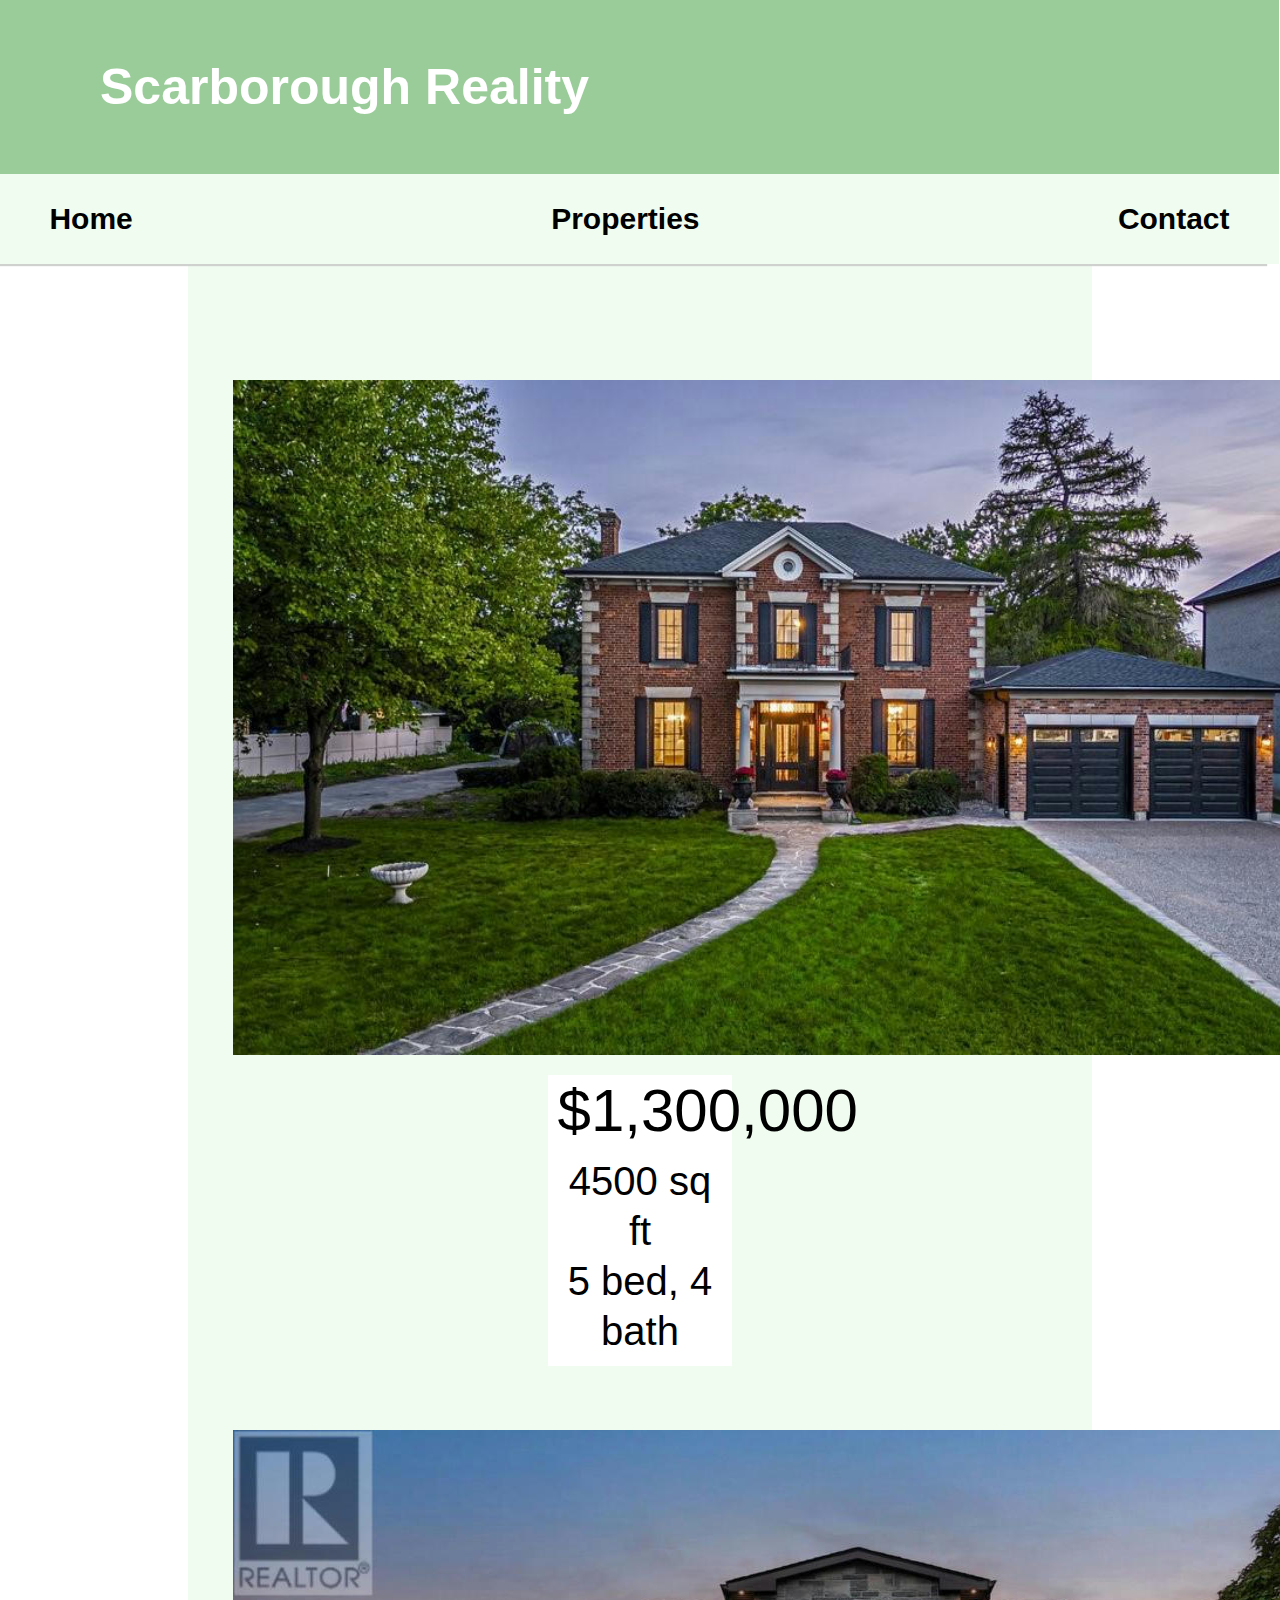
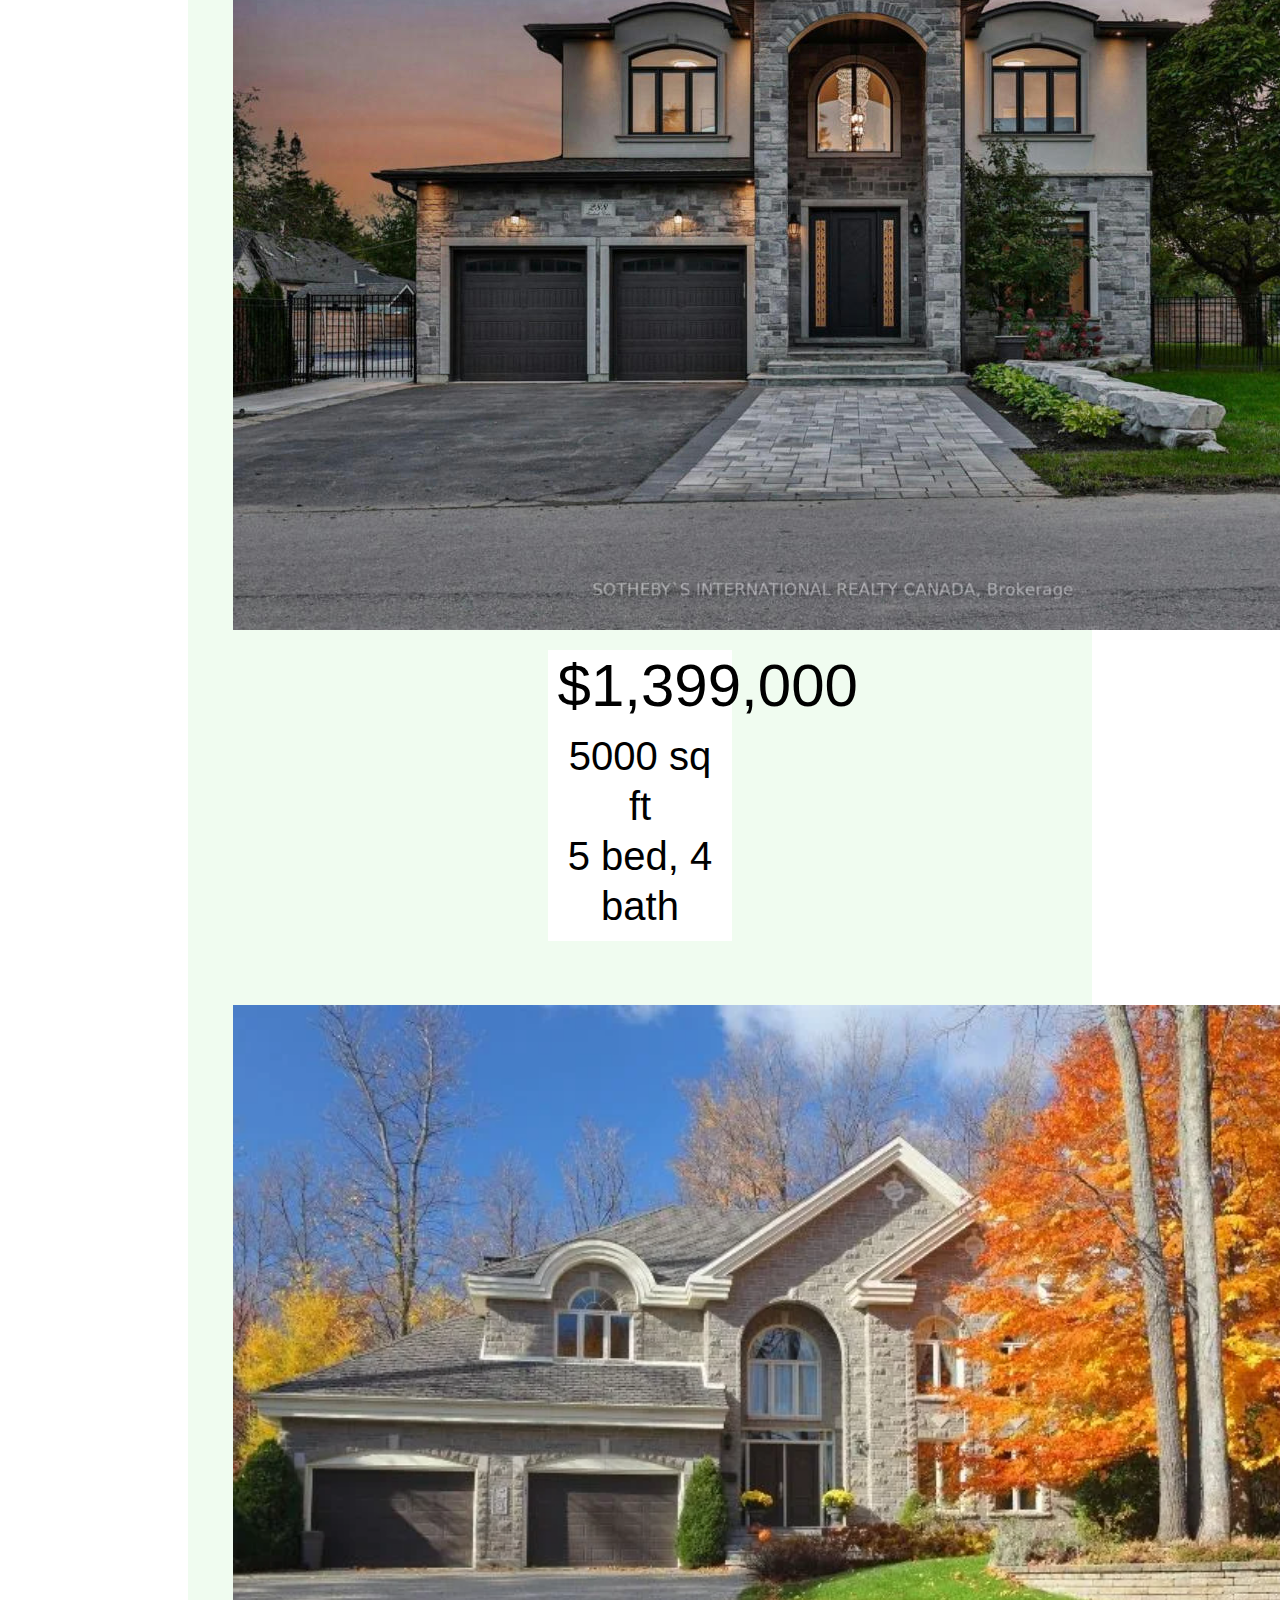
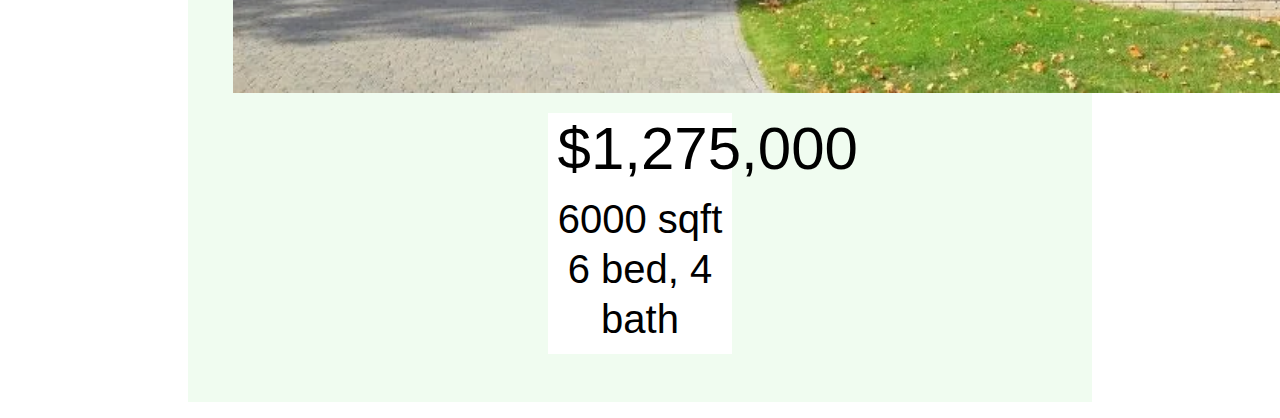
<file: Real estate website/Available Properties.html>
<!DOCTYPE html>

<html lang="en">

<head>
    <title>Scarborough Reality</title>
    <meta charest="utf=8">
    <link rel="stylesheet" href="stylesheetterm.css">
</head>
<body>
    
        
        <div class="theheader">
            <header>
                <h1>
                    <br>
                    Scarborough Reality
                </h1>
                    <br> 
                   <nav class="navbar">
                        
                            <a href="Home Page.html"> Home </a>
                            <a href="Available Properties.html"> Properties </a>
                            <a href="Contact Form.html"> Contact </a>
    
                        </nav>
                       
                    </div>  
            </header>

<main>
    <div class="propertybody">


    <figure class="f22">
        <a href="Listing 1.html">
        <img src='img2/brownluxe.jpeg' class="inventory"> 
        <figcaption class="captions"><p style="font-size: 60px; margin-bottom: 20px; margin-top: 10px; ">$1,300,000 </p>
             4500 sq ft
            <br> 5 bed, 4 bath </figcaption></a>
        </figure>

        
            <figure class="f24">
                <a href="Listing 3.html">
                <img src='img2/greyluxe.jpeg' class="inventory"> 
                <figcaption class="captions"> <p style="font-size: 60px; margin-bottom: 20px; margin-top: 10px; ">$1,399,000 </p>
                     5000 sq ft
                    <br> 5 bed, 4 bath </figcaption></a>
                </figure>
                <figure class="f25">
                    <a href="Listing 2.html">
                    <img src='img2/greyluxe2.webp' class="inventory"> 
                    <figcaption class="captions"> <p style="font-size: 60px; margin-bottom: 20px; margin-top: 10px; ">$1,275,000 </p>
                         6000 sqft
                        <br> 6 bed, 4 bath
                    
                    </figcaption></a>
                    </figure>
                    

                        

                            
                            </div>
            
</main>
            
                        
    
                            

</div>
</body>
</file>
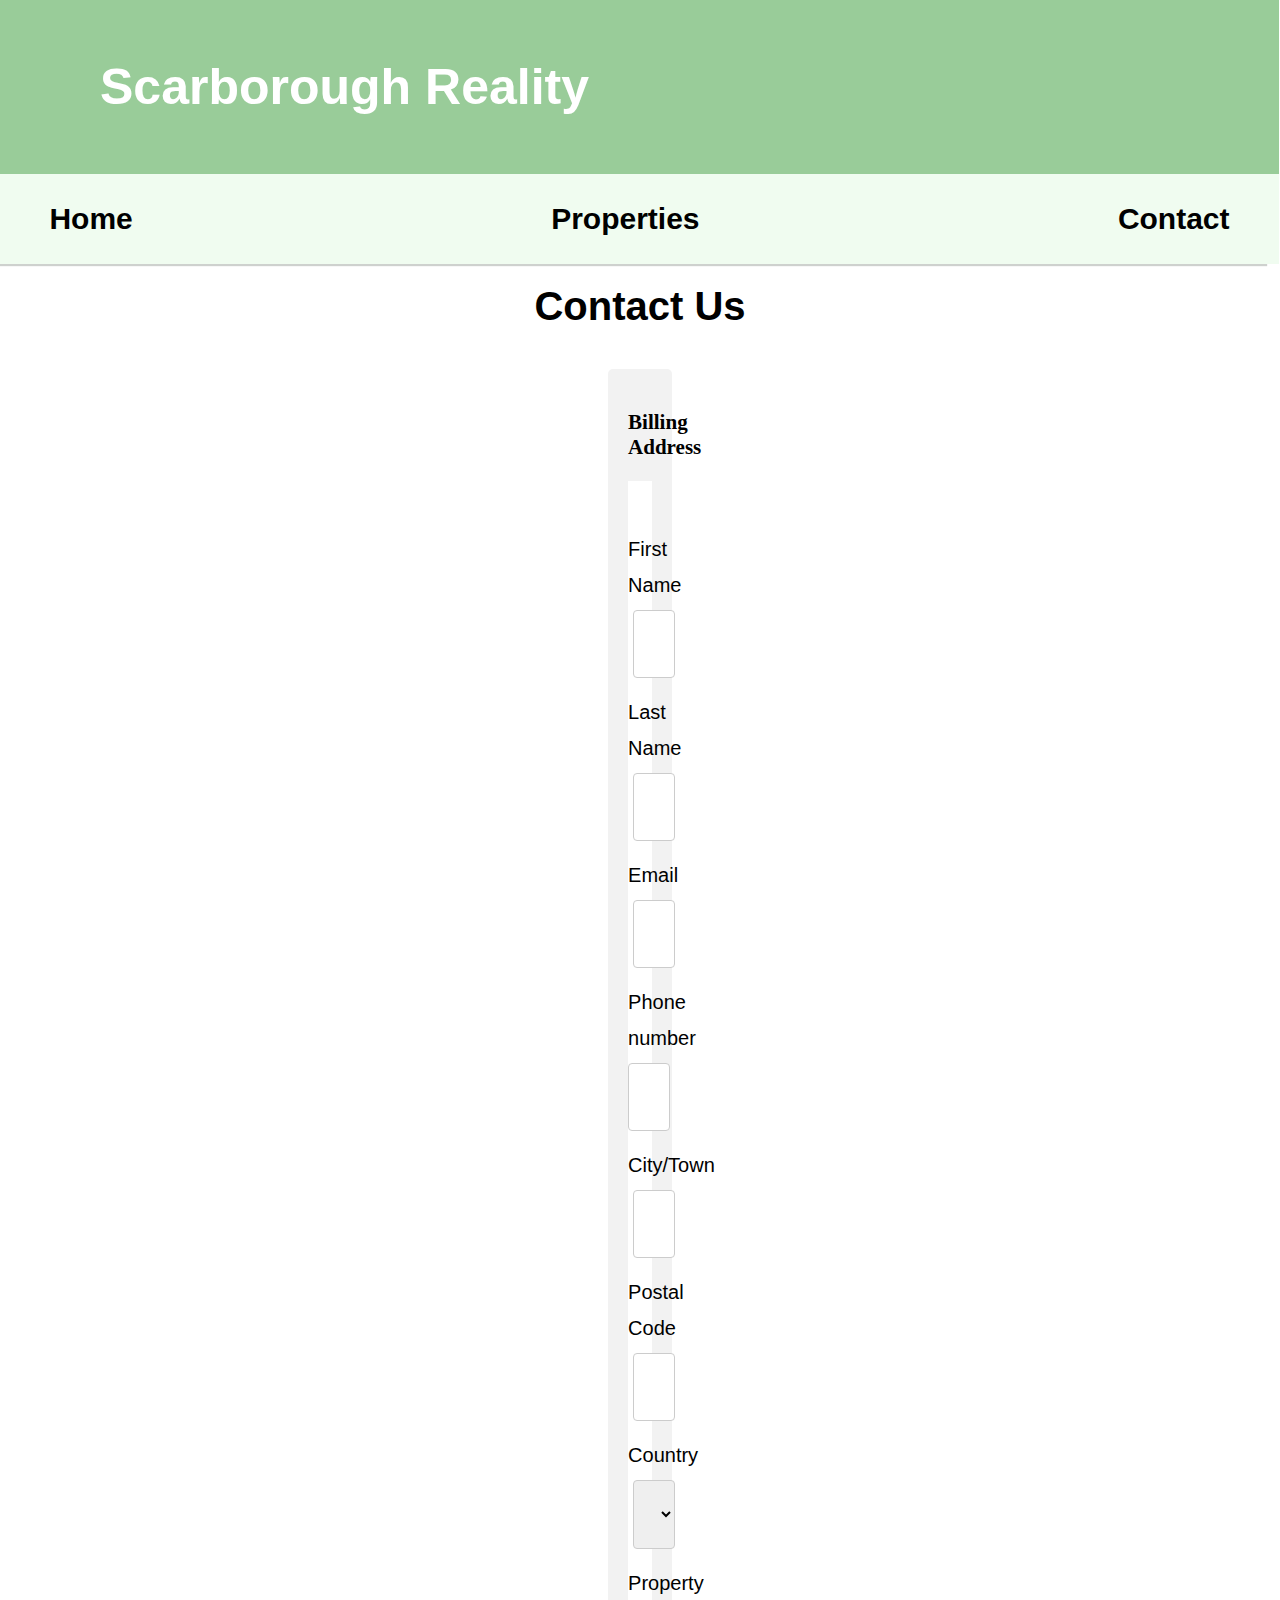
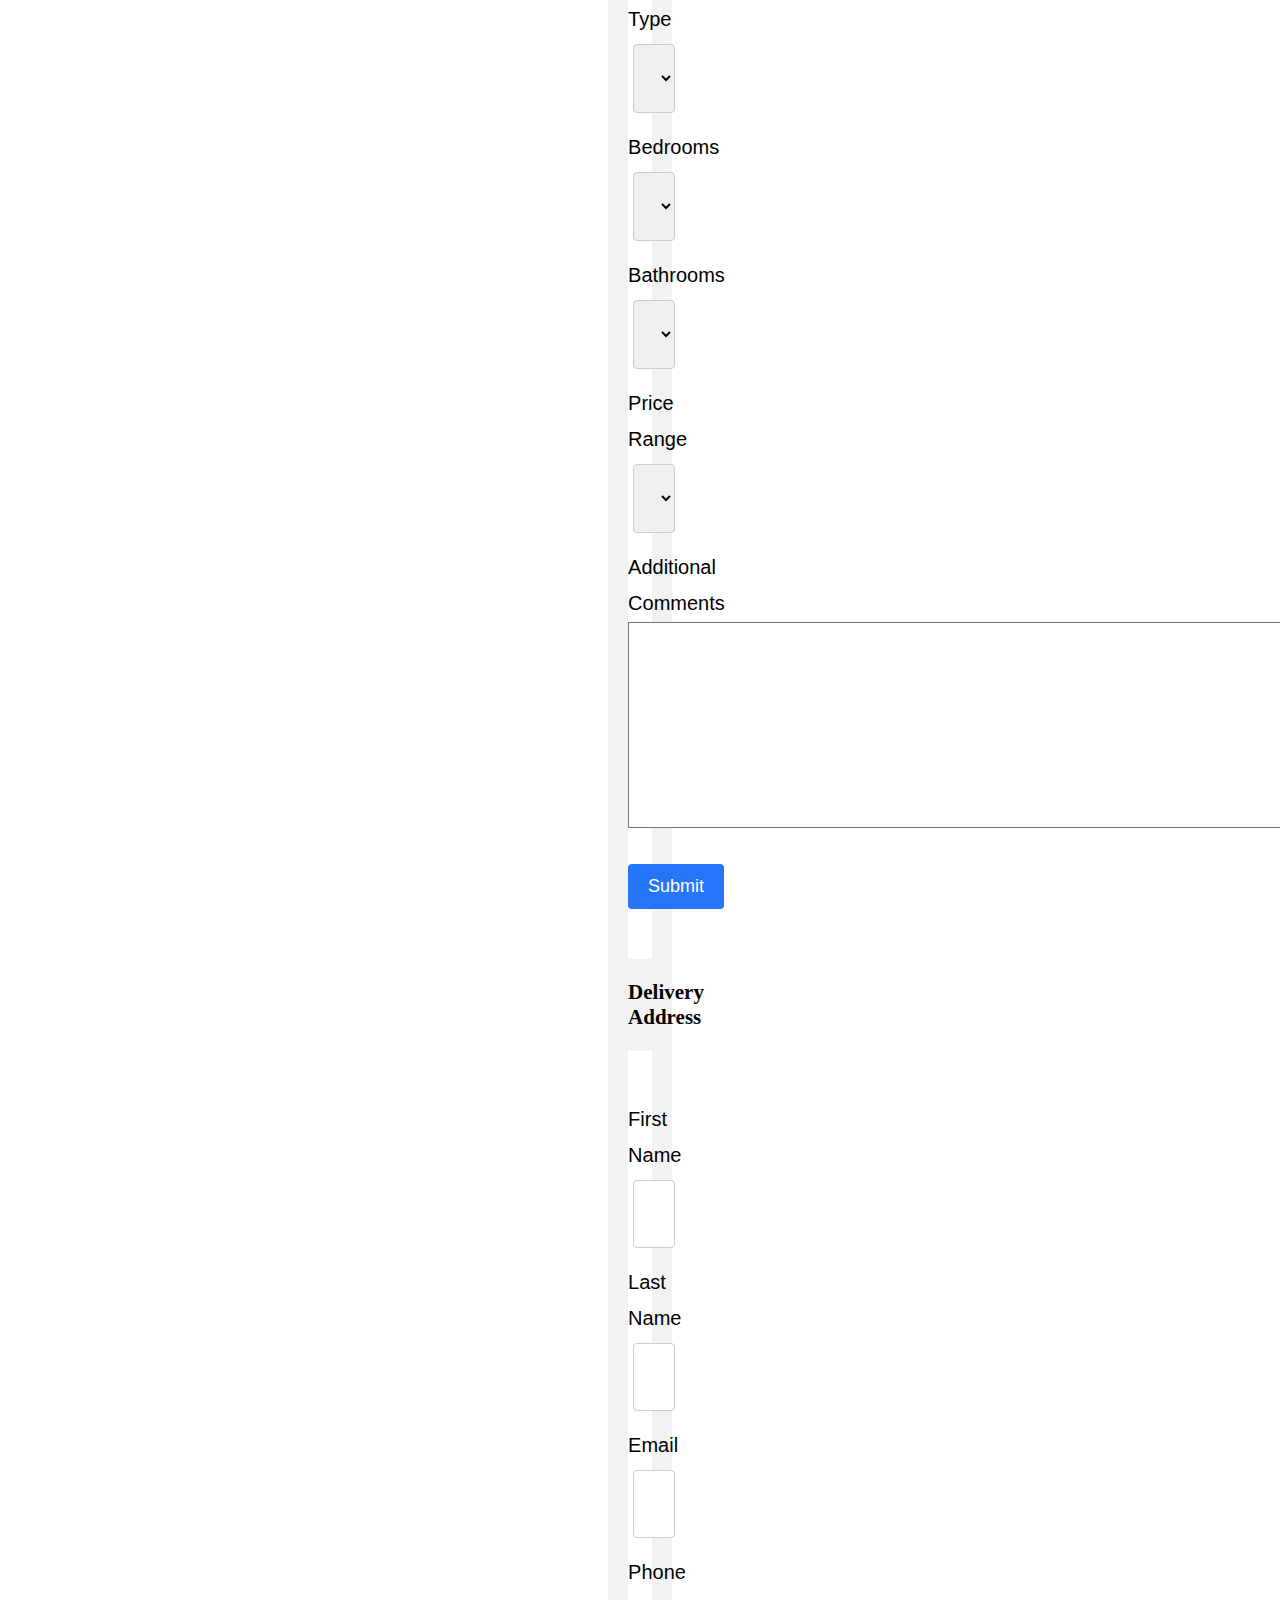
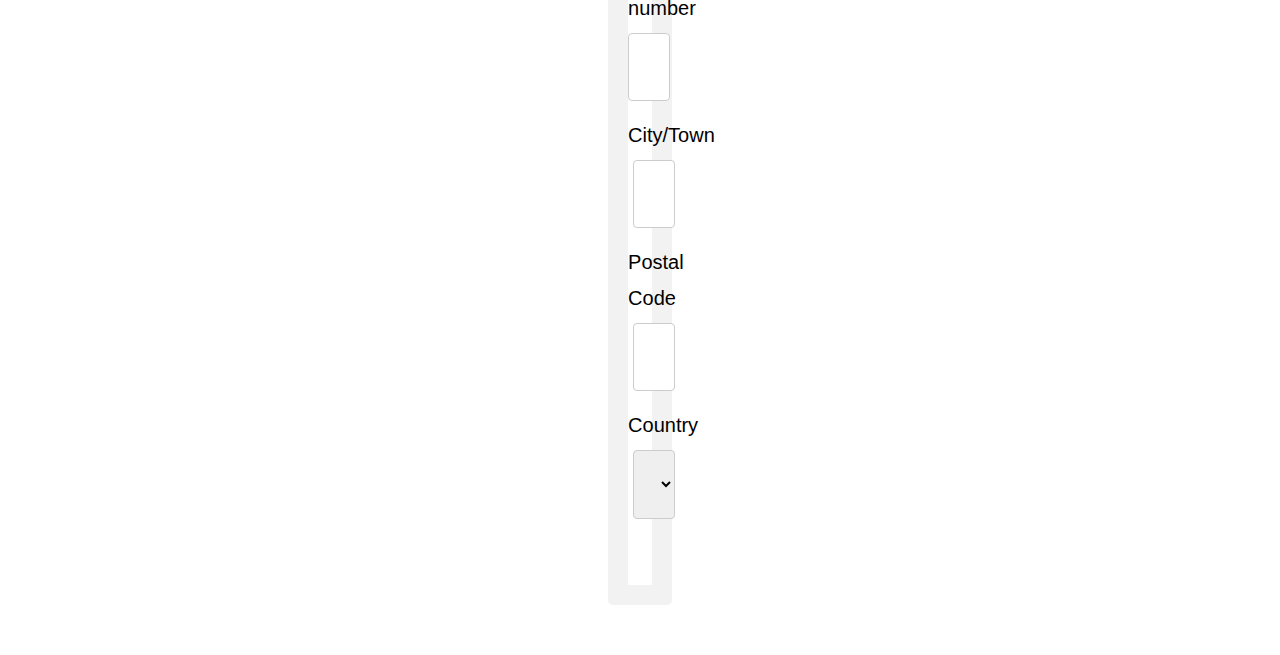
<file: Real estate website/Contact Form.html>
<!DOCTYPE html>

<html lang="en">

<head>
    <title>Scarborough Reality</title>
    <meta charest="utf=8">
    <link rel="stylesheet" href="stylesheetterm.css">
</head>
<body>

    <header class="theheader">
        <h1>
            <br>
            Scarborough Reality
        </h1>
            <br> 
           <nav class="navbar">
                
                    <a href="Home Page.html"> Home </a>
                    <a href="Available Properties.html"> Properties </a>
                    <a href="Contact Form.html"> Contact </a>

                </nav>
               
    </header>
<main>
    <div class="contactbody"></div>
<p class="contactus"> Contact Us</p>

<div class="container">
    <h3>Billing Address</h3>
 <form name="contactushere" method="post" action="mailto:insertemailhere@xyz.com">

    <label for="fname">First Name</label>
    <input type="text" id="fname" name="firstname" placeholder="Your name..">
<br>
    <label for="lname">Last Name</label>
    <input type="text" id="lname" name="lastname" placeholder="Your last name..">
<br>
<label for="email">Email</label>
    <input type="text" id="email" name="email" placeholder="email">
<br>
<label for="phone">Phone number</label>
    <input type="number" id="phone" name="phone" placeholder="phone number">

<br>

<label for="city">City/Town</label>
    <input type="text" id="city" name="city" placeholder="City/Town">
<br>
    <label for="postal">Postal Code</label>
    <input type="text" id="postal" name="postal" placeholder="Postal Code">
<br>
    <label for="country">Country</label>
    <select id="country" name="country">

      <option value="canada">Canada</option>
      <option value="usa">USA</option>
    </select>
    <br>
    <label for="reason">Property Type</label>
    <select id="reason" name="reason">
        <br>
        <br>
    <option value="House">House</option>
    <option value="Townhouse">Townhouse</option>
    <option value="Condo">Condo</option>
      
    </select>
<br>
    <label for="reason">Bedrooms</label>
    <select id="reason" name="reason">
        <br>
        <br>
    <option value="1">1</option>
    <option value="2">2</option>
    <option value="3">3</option>
    <option value="4">4+</option>
      
    </select>
    
<br>
    <label for="reason">Bathrooms</label>
    <select id="reason" name="reason">
        <br>
        <br>
        <option value="1">1</option>
        <option value="2">2</option>
        <option value="3">3</option>
        
      
    </select>
<br>
    <label for="reason">Price Range</label>
    <select id="reason" name="reason">
        <br>
        <br>
    <option value="Under 1 mill">Under 1,000,000</option>
    <option value="1 mill">1,000,000 - 1,500,000</option>
    <option value="1.5 mill">1,500,000 +</option>
      
    </select>

    
<br>
    <label for="add">Additional Comments</label>
    <br>
    <textarea id="add" name="add" placeholder=""></textarea>
<br>
<br>
    <input type="submit" value="Submit"/>


 </form>
 <h3>Delivery Address</h3>
 <form name="contactushere" method="post" action="mailto:insertemailhere@xyz.com">

    <label for="fname">First Name</label>
    <input type="text" id="fname" name="firstname" placeholder="Your name..">
<br>
    <label for="lname">Last Name</label>
    <input type="text" id="lname" name="lastname" placeholder="Your last name..">
<br>
<label for="email">Email</label>
    <input type="text" id="email" name="email" placeholder="email">
<br>
<label for="phone">Phone number</label>
    <input type="number" id="phone" name="phone" placeholder="phone number">

<br>

<label for="city">City/Town</label>
    <input type="text" id="city" name="city" placeholder="City/Town">
<br>
    <label for="postal">Postal Code</label>
    <input type="text" id="postal" name="postal" placeholder="Postal Code">
<br>
    <label for="country">Country</label>
    <select id="country" name="country">

      <option value="canada">Canada</option>
      <option value="usa">USA</option>
    </select>
    <br>
 
 </form>





</div>
</main>

</body>
</file>
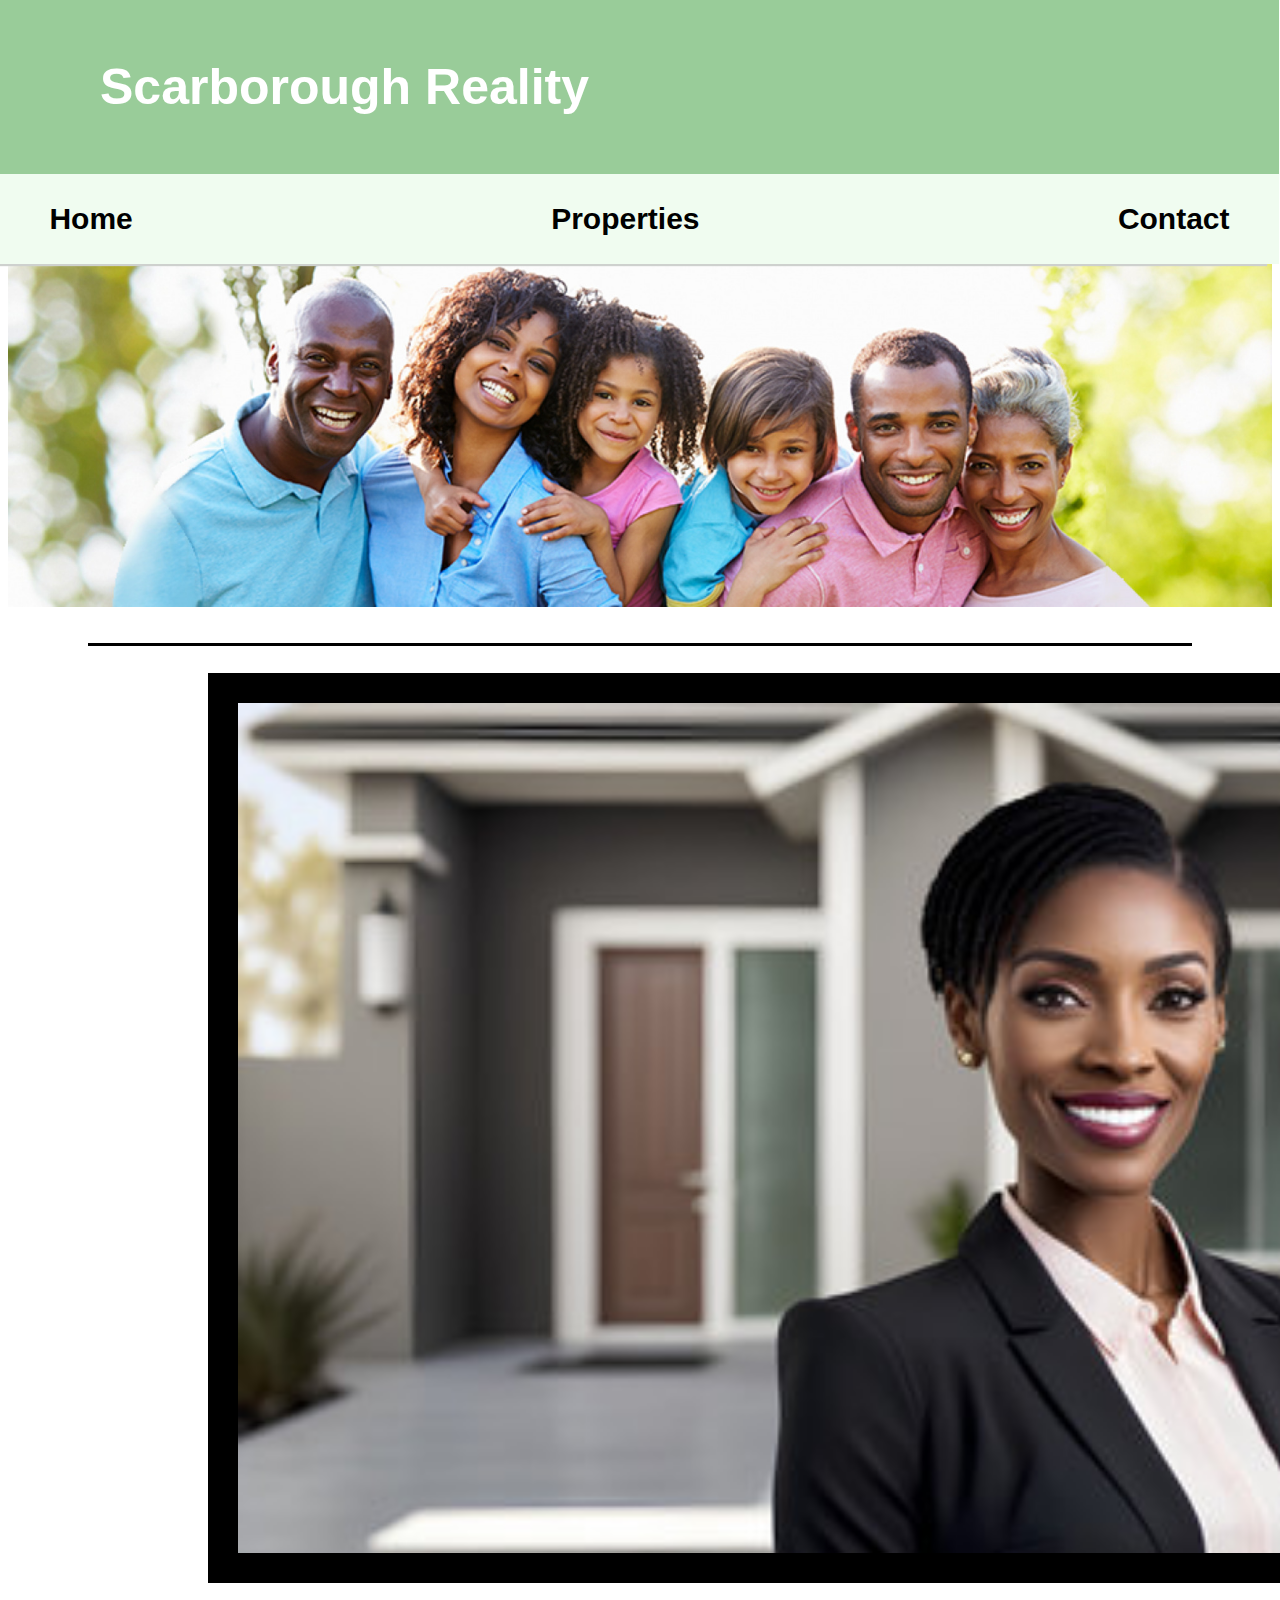
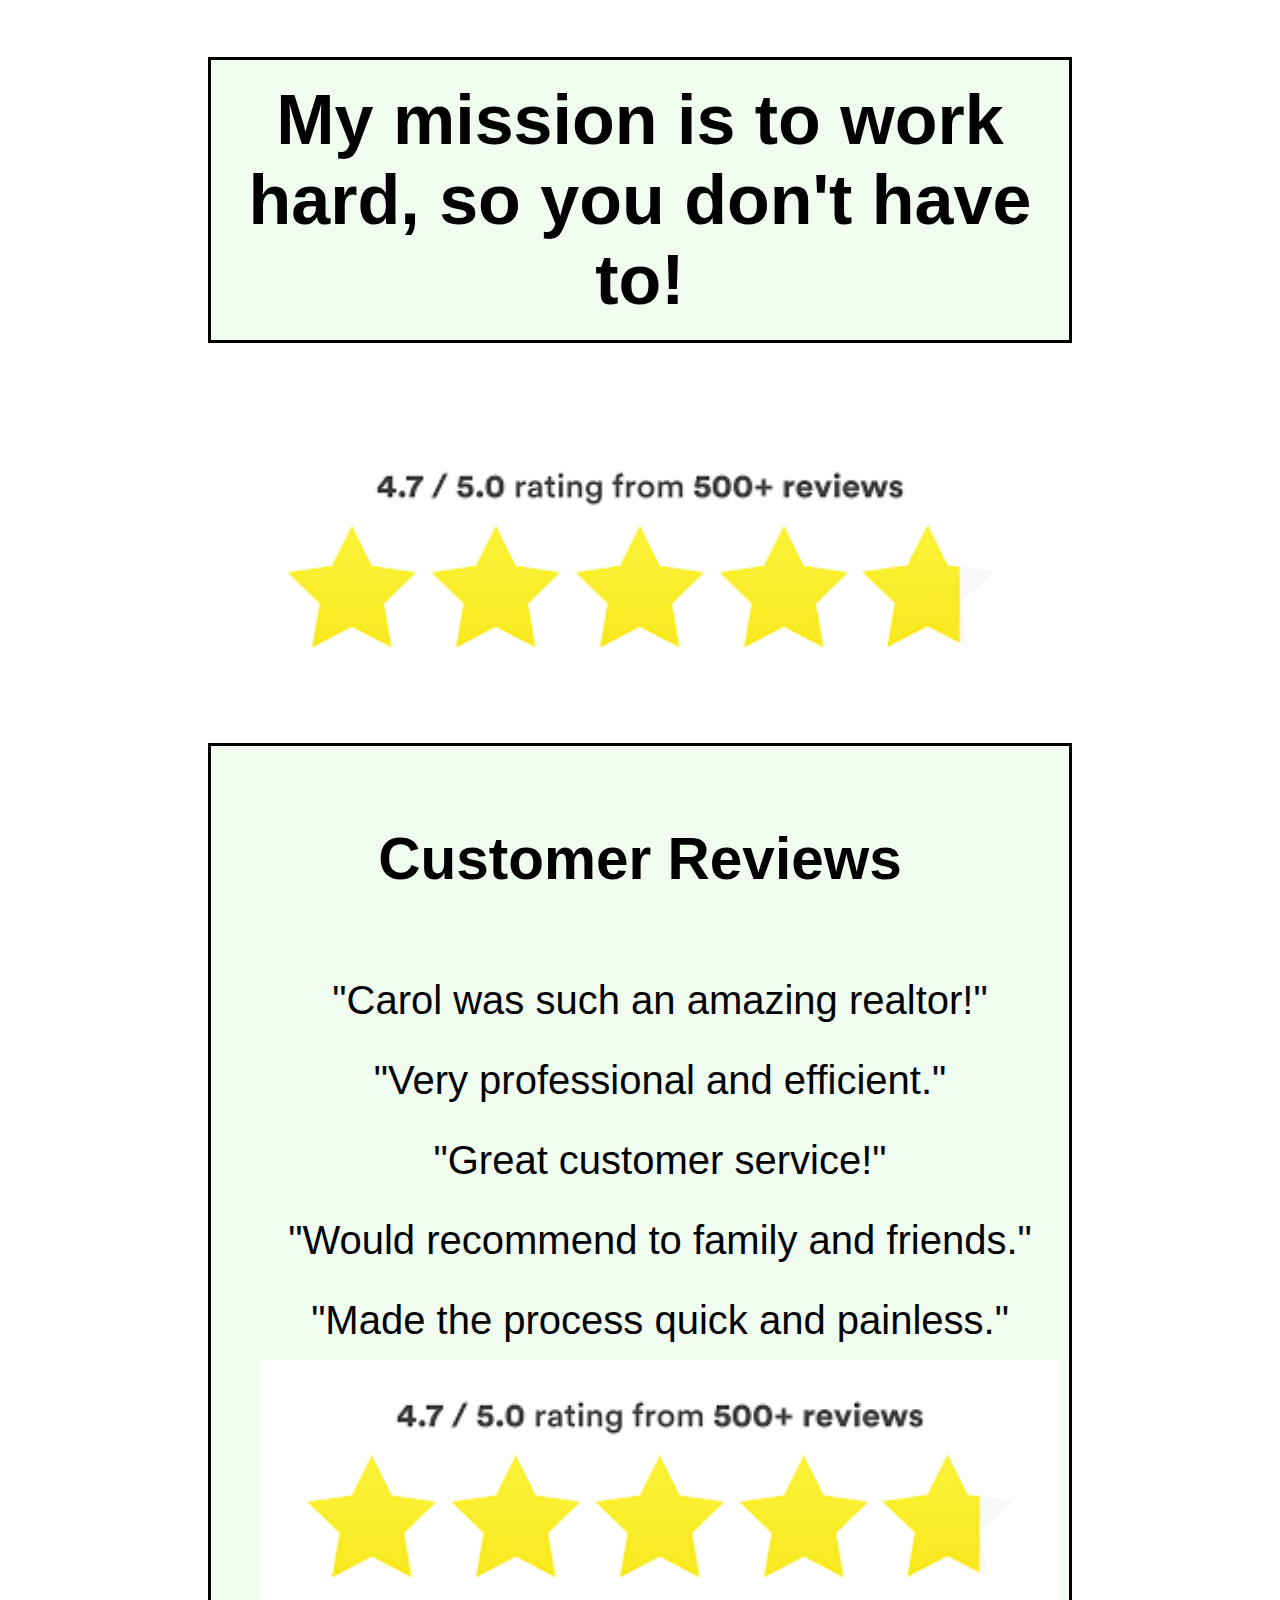
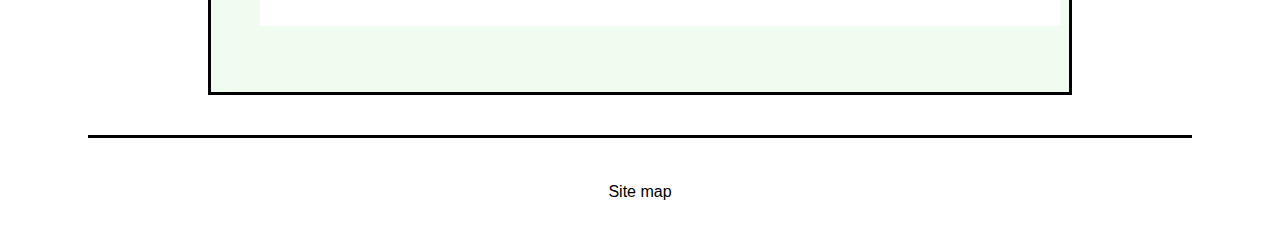
<file: Real estate website/Home Page.html>
<!DOCTYPE html>

<html lang="en">

<head>
    <title>Scarborough Reality</title>
    <meta name="viewport" content="width=device-width, initial-scale=1" />
    <link rel="stylesheet" href="stylesheetterm.css">
</head>

<body>
  <div class="theheader">
    
        <header>
            <h1>
                <br>
                Scarborough Reality      </h1>
                <br> 
               <nav class="navbar">
                    
                        <a href="Home Page.html"> Home </a>
                        <a href="Available Properties.html"> Properties </a>
                        <a href="Contact Form.html"> Contact </a>

                    </nav>
                   
                </div>
        </header>
        <img src="img2/familybanner.jpg" id="bannerimg">
<br>
<br>
<div class="bordertop">x</div>
<main>
<div class="homebody">
    
    <img src='img2/realtor.jpg' class="realtorimg">
    
        
      <p style="font-size: 70px; font-family:Verdana, Geneva, Tahoma, sans-serif; 
      font-weight:bold; background-color:#f0fcf0; border-style:solid; padding:20px;">
        My mission is to work hard, so you don't have to!</p>
<br>
    
        <img src="img2/starrating.png" class="star">
        
        </p>
        

    <div class = "customerreviews2">
        
           <h3 style="font-family: Verdana, Geneva, Tahoma, sans-serif;">Customer Reviews</h3>
           
           <p class="reviews">
           "Carol was such an amazing realtor!" <br>
           "Very professional and efficient." <br>
           "Great customer service!" <br>
           "Would recommend to family and friends."<br>
           "Made the process quick and painless."
           <br>
           <img src="img2/starrating.png" class="star">
           
           </p>
        

  </div>
</div>

</main>


<footer> <a href="Site map.html"> Site map </a> </footer>

</body>
</file>
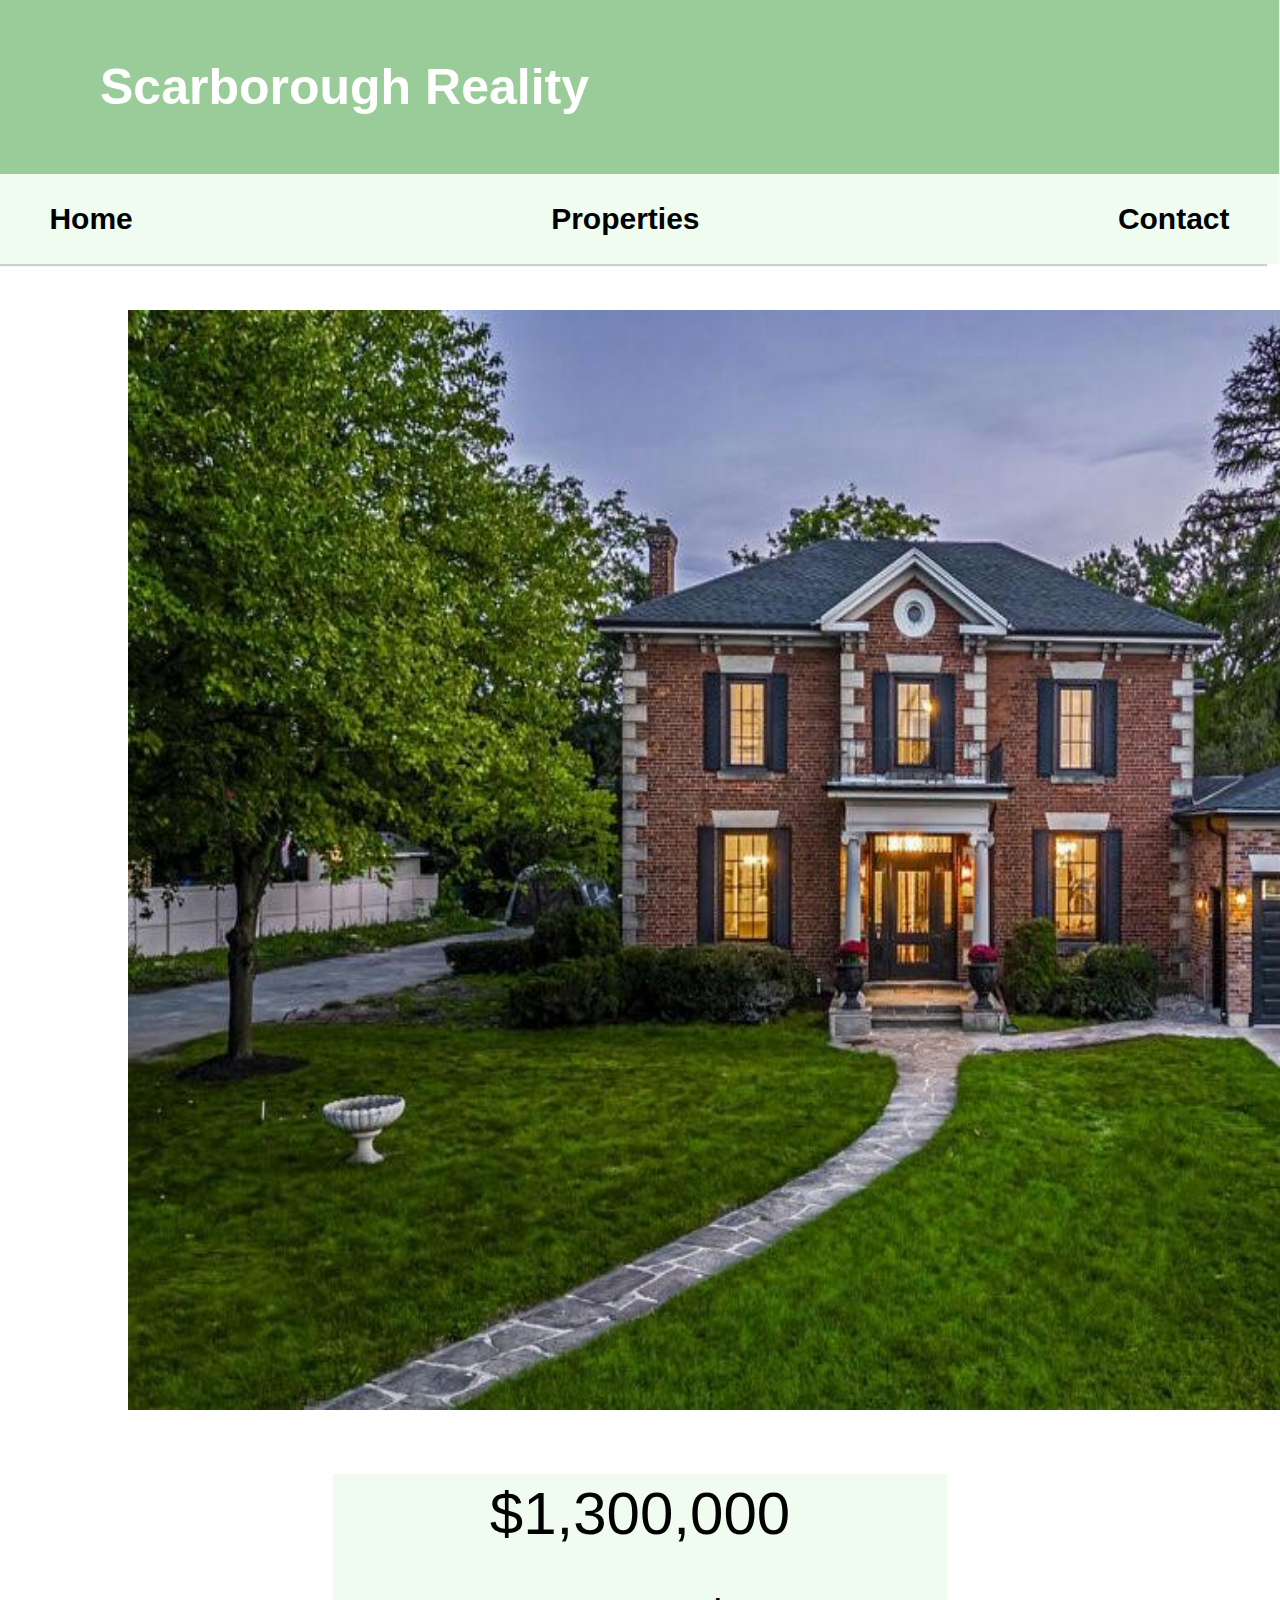
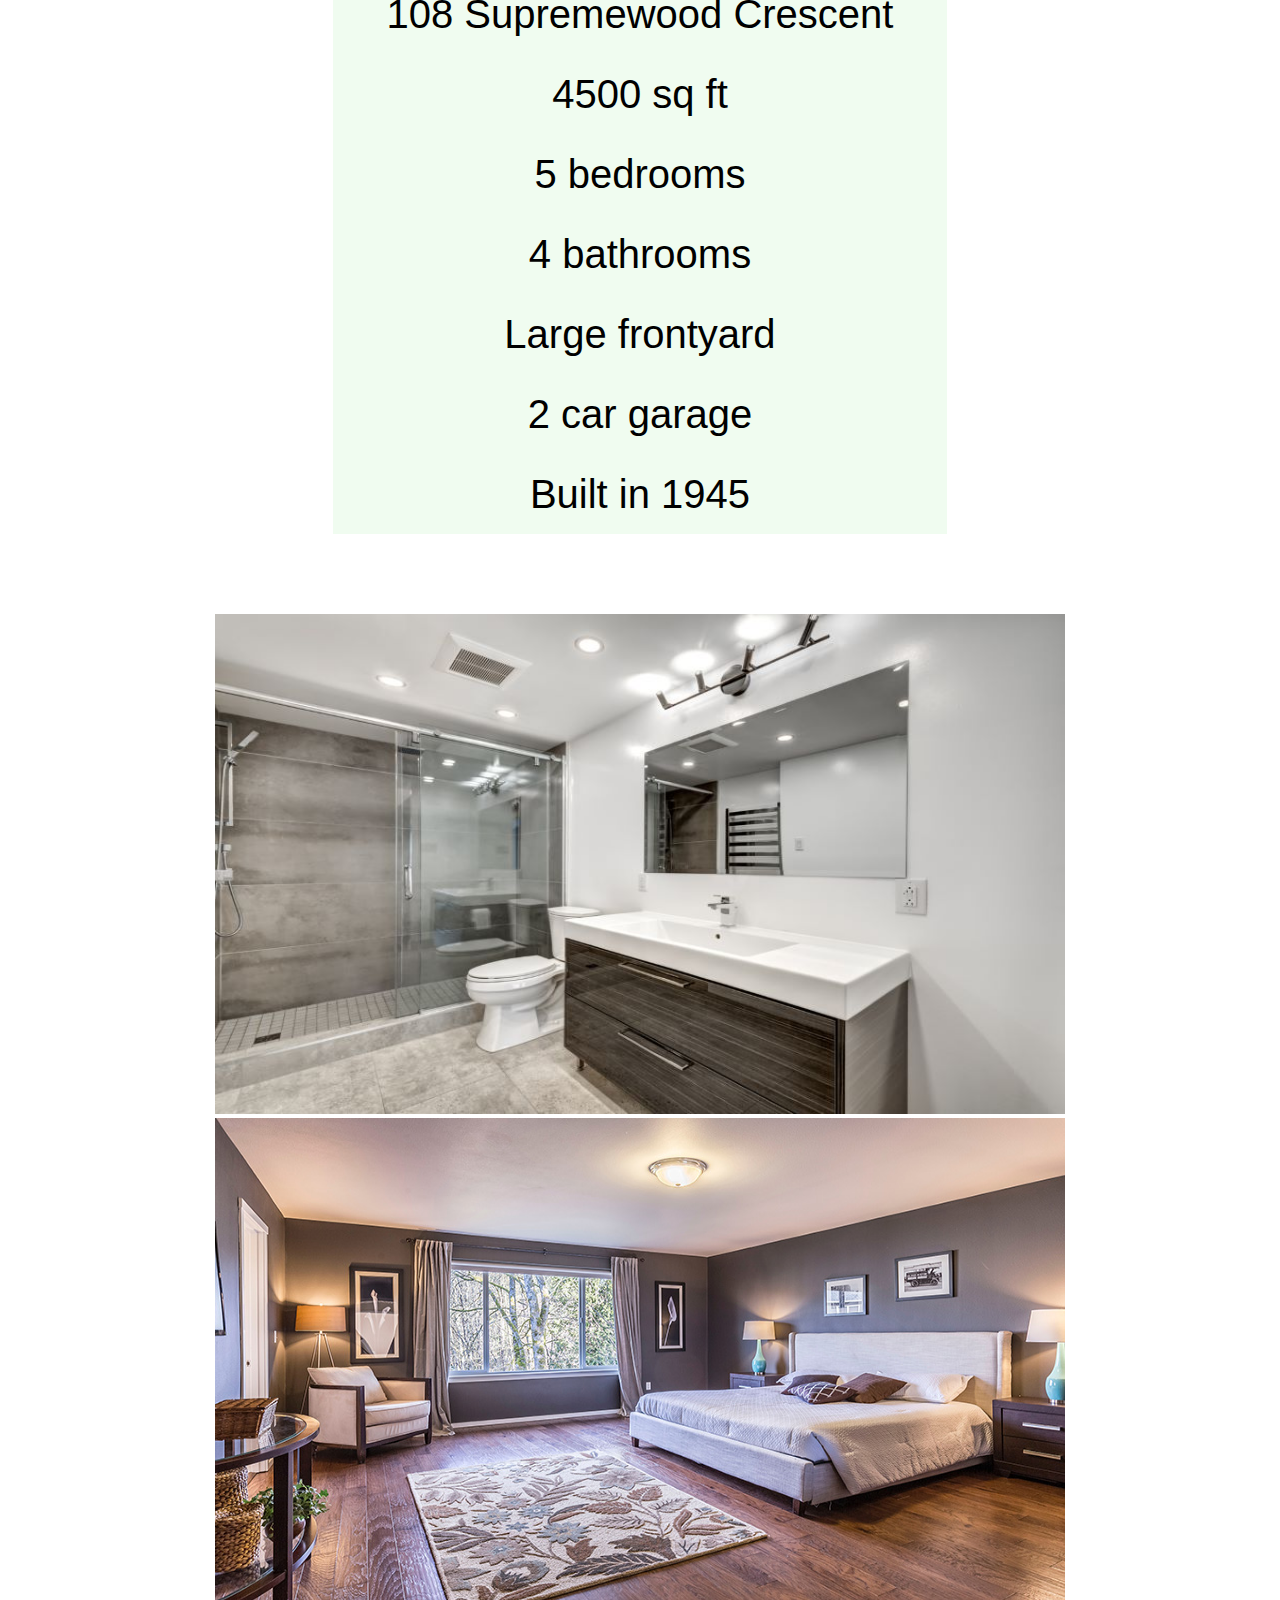
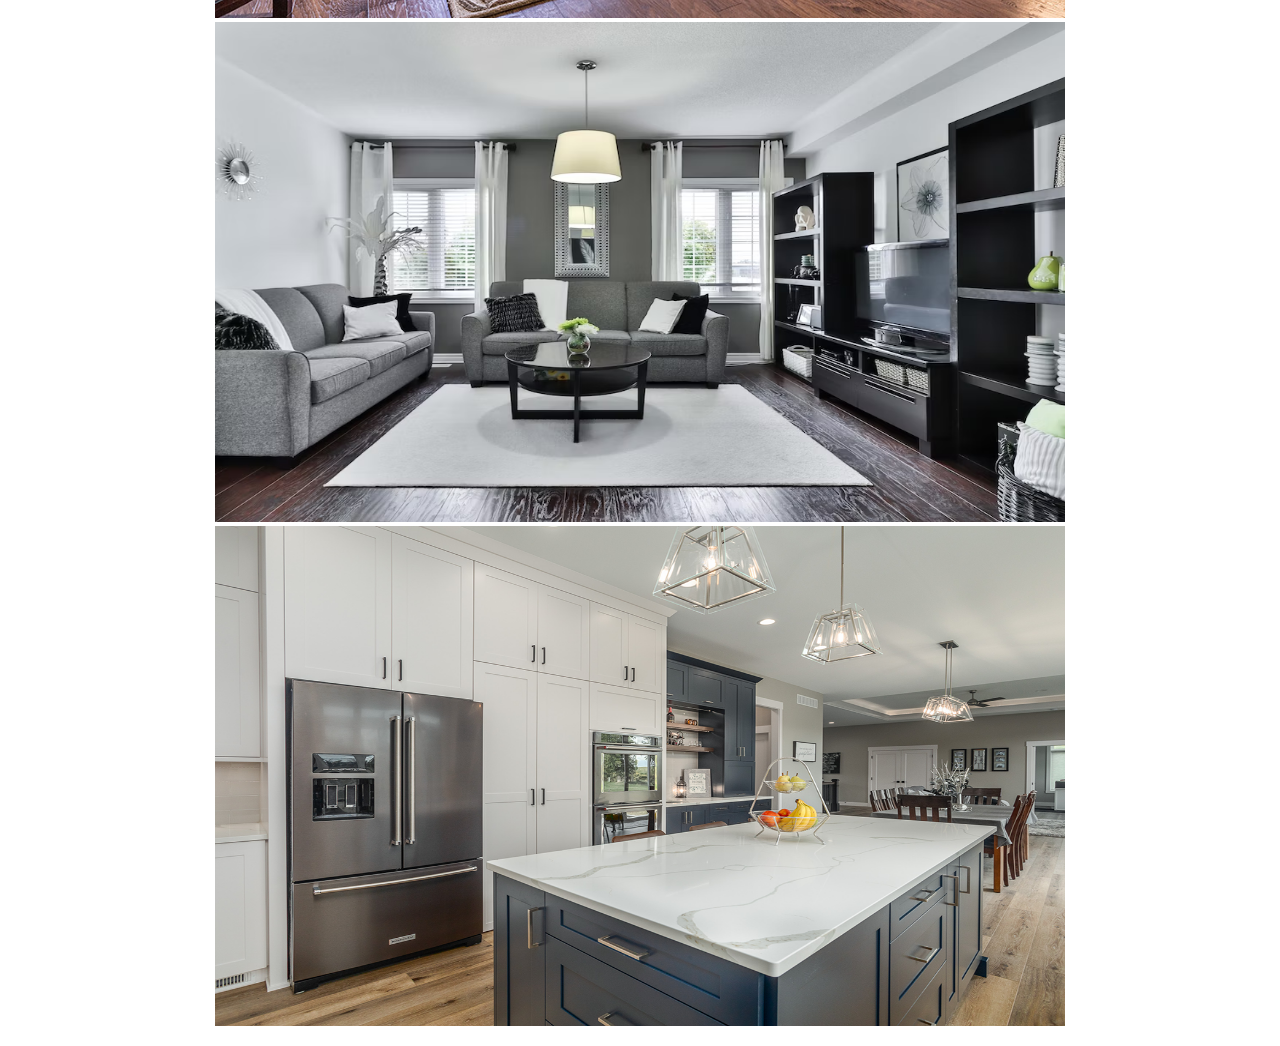
<file: Real estate website/Listing 1.html>
<!DOCTYPE html>

<html lang="en">

<head>
    <title>Scarborough Reality</title>
    <meta name="viewport" content="width=device-width, initial-scale=1" />
    <link rel="stylesheet" href="stylesheetterm.css">
</head>
<body>

    
        <header class="theheader">
            <h1 >
                <br>
                Scarborough Reality
            </h1>
                <br> 
               <nav class="navbar">
                    
                        <a href="Home Page.html"> Home </a>
                        <a href="Available Properties.html"> Properties </a>
                        <a href="Contact Form.html"> Contact </a>

                    </nav>
                   
        </header>
        


<main>
    <div class="listingbody">


    <figure>
    <img src='img2/brownluxe.jpeg' class="list1">
    <figcaption class="caption2"> 
        <p style="font-size: 60px; margin-bottom: 20px; ">$1,300,000 </p>
        108 Supremewood Crescent <br>
        4500 sq ft<br>
        5 bedrooms<br>
        4 bathrooms<br>
        Large frontyard<br>
        2 car garage<br>
        Built in 1945<br>
        
    </figcaption>
    </figure>
          
    </div>
    <div class = "gallery">
    <figure>
    <img src='img2/bathrooms/darkwood.jpg' class ='closeup2'>
    <img src='img2/bedroom/bedroom/wood.jpg' class ='closeup2'>
    <img src='img2/living room/living room/grey2.avif' class ='closeup2'>
    <img src='img2/kitchen/marble.png' class ='closeup2'>
    </figure>
</main>

</body>
</file>
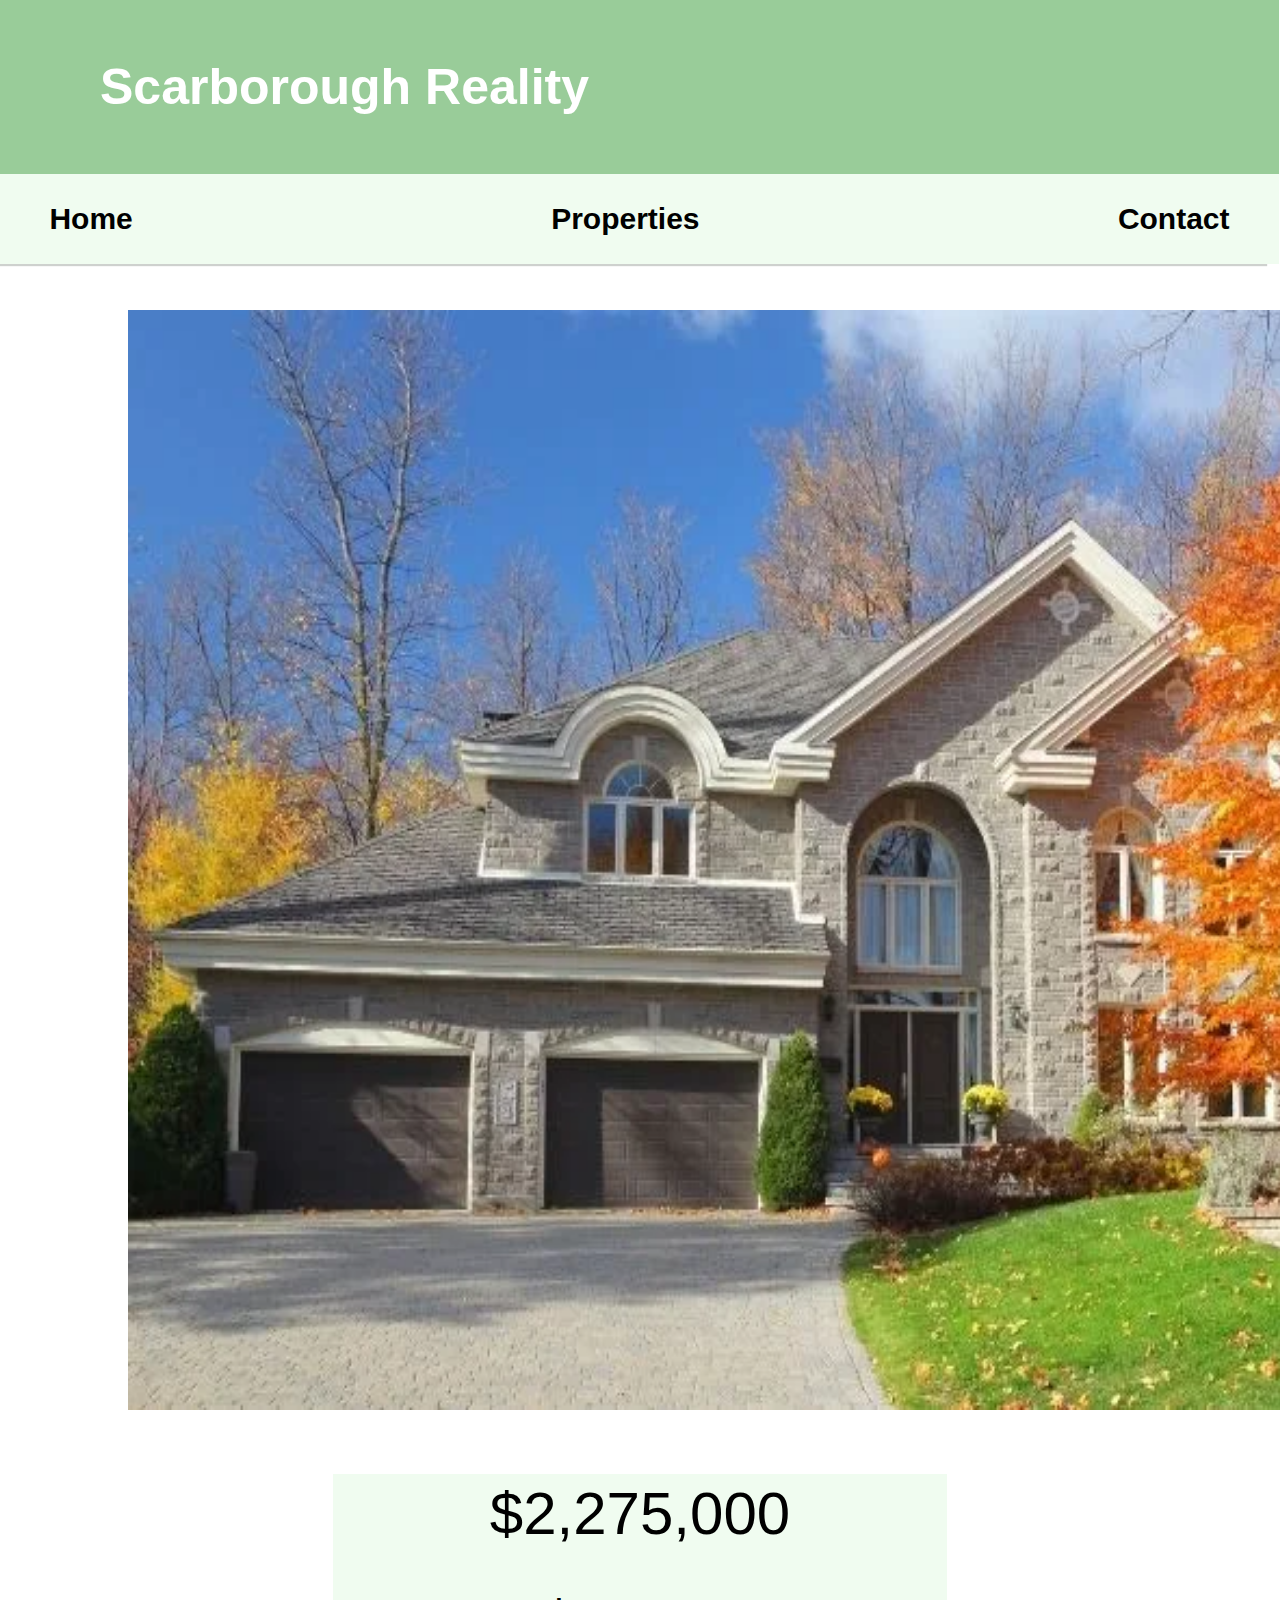
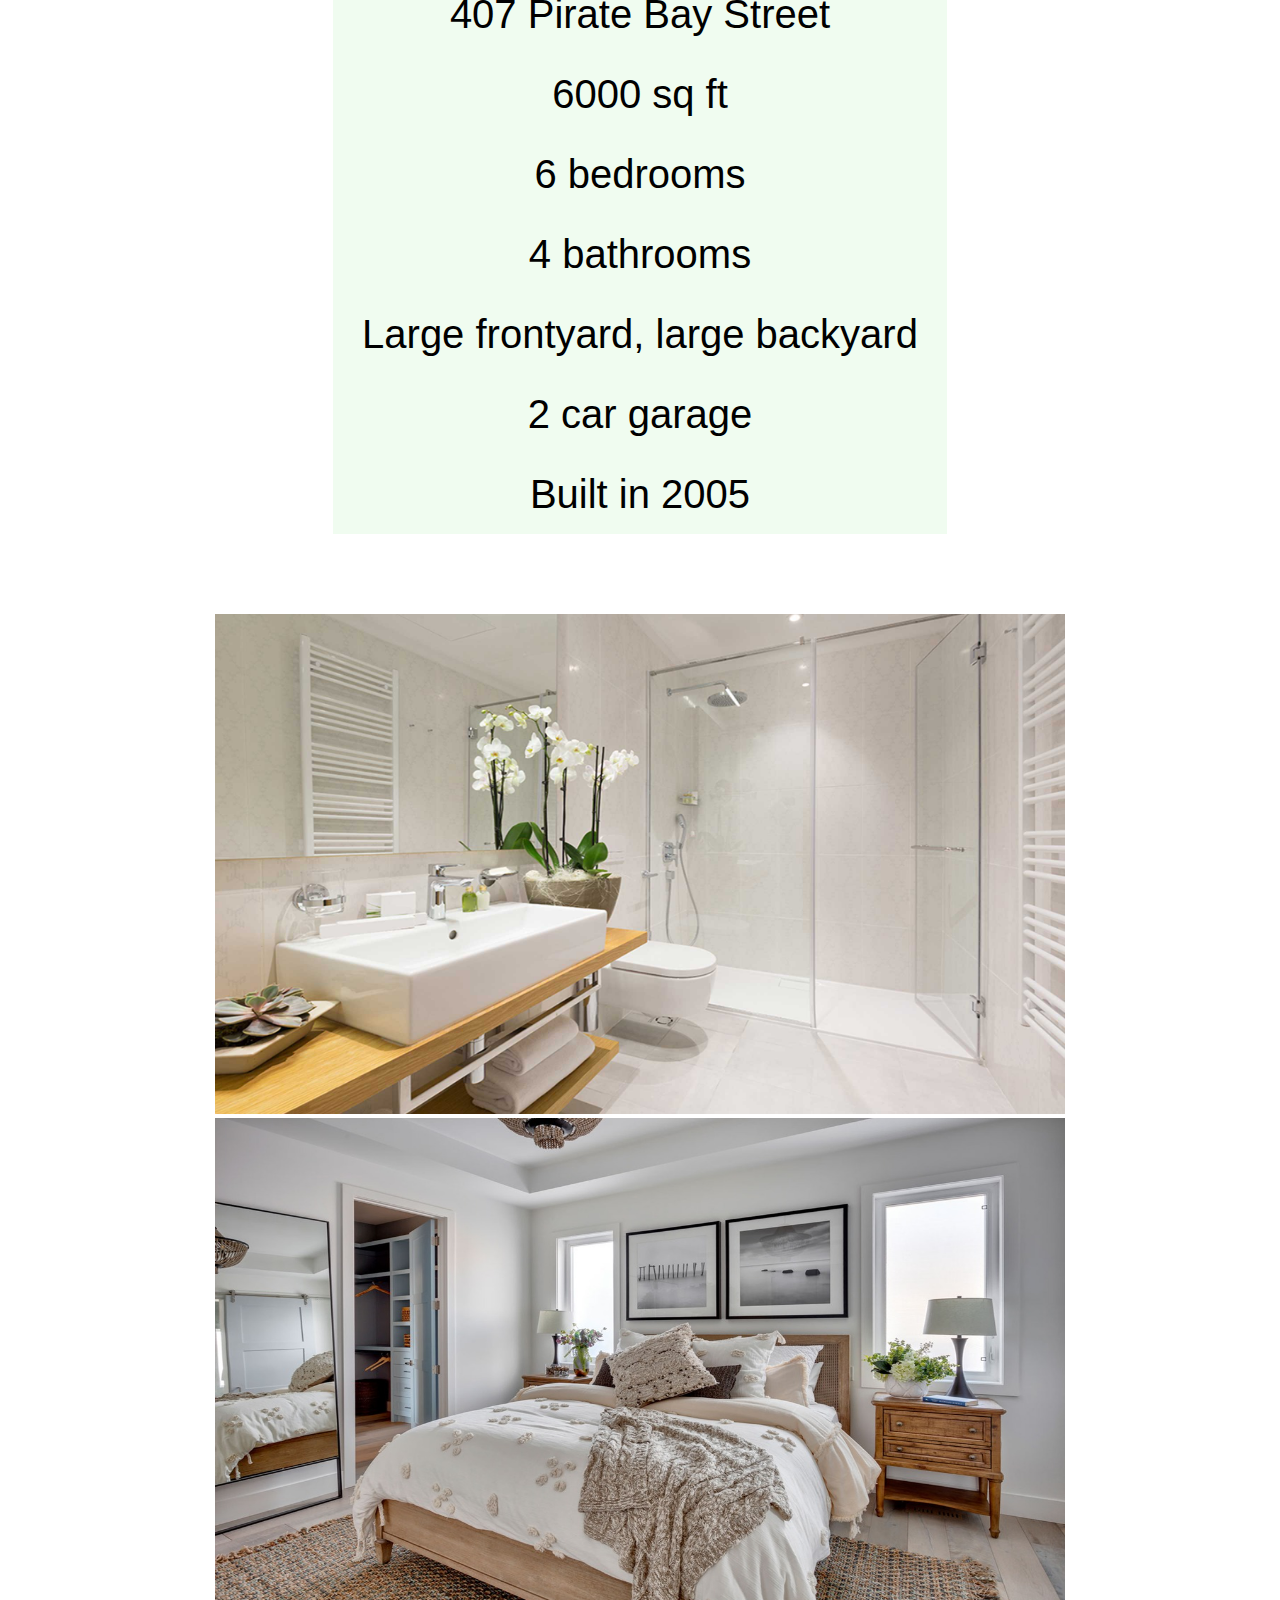
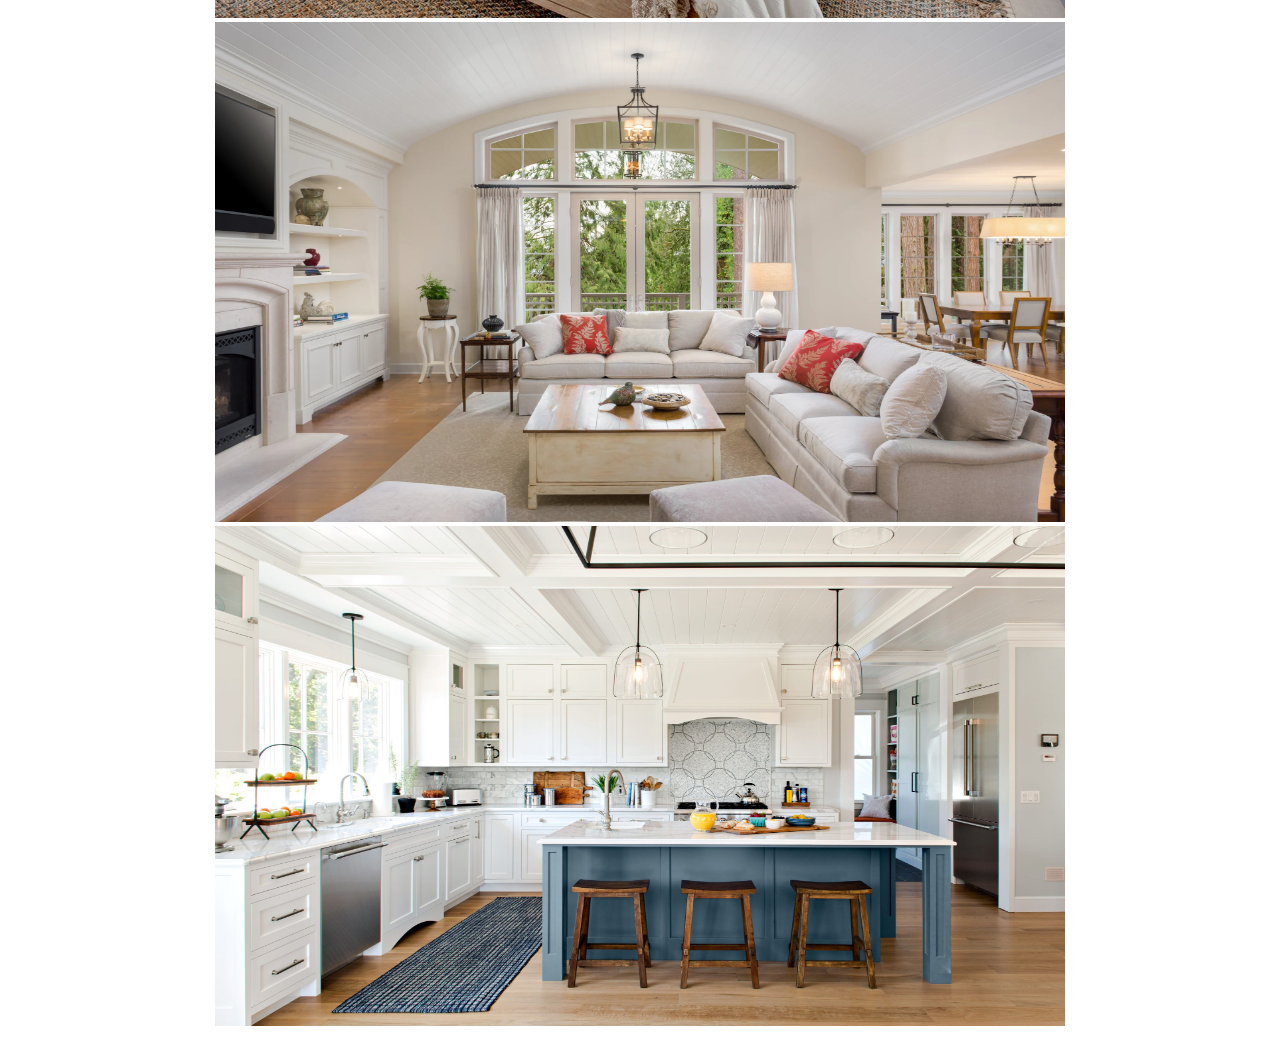
<file: Real estate website/Listing 2.html>
<!DOCTYPE html>

<html lang="en">

<head>
    <title>Scarborough Reality</title>
    <meta name="viewport" content="width=device-width, initial-scale=1" />
    <link rel="stylesheet" href="stylesheetterm.css">
</head>
<body>

    
        <header class="theheader">
            <h1>
                <br>
                Scarborough Reality
            </h1>
                <br> 
               <nav class="navbar">
                    
                        <a href="Home Page.html"> Home </a>
                        <a href="Available Properties.html"> Properties </a>
                        <a href="Contact Form.html"> Contact </a>

                    </nav>
                   
        </header>
        


<main>
    <div class="listingbody">


    <figure>
        
    <img src='img2/greyluxe2.webp' class="list1">
    <figcaption class="caption2">   <p style="font-size: 60px; margin-bottom: 20px; ">$2,275,000</p>
        407 Pirate Bay Street <br>
        6000 sq ft<br>
        6 bedrooms<br>
        4 bathrooms<br>
        Large frontyard, large backyard<br>
        2 car garage<br>
        Built in 2005 <br>
        
    </figcaption>
    </figure>
          
    </div>
    <div class = "gallery">
    <figure>
    <img src='img2/bathrooms/whitebath.jpg' class ='closeup2'>
    <img src='img2/bedroom/bedroom/whitebedroom.jpg' class ='closeup2'>
    <img src='img2/living room/living room/bright.webp' class ='closeup2'>
    <img src='img2/kitchen/blue2.jpg' class ='closeup2'>
    </figure>
</main>

</body>
</file>
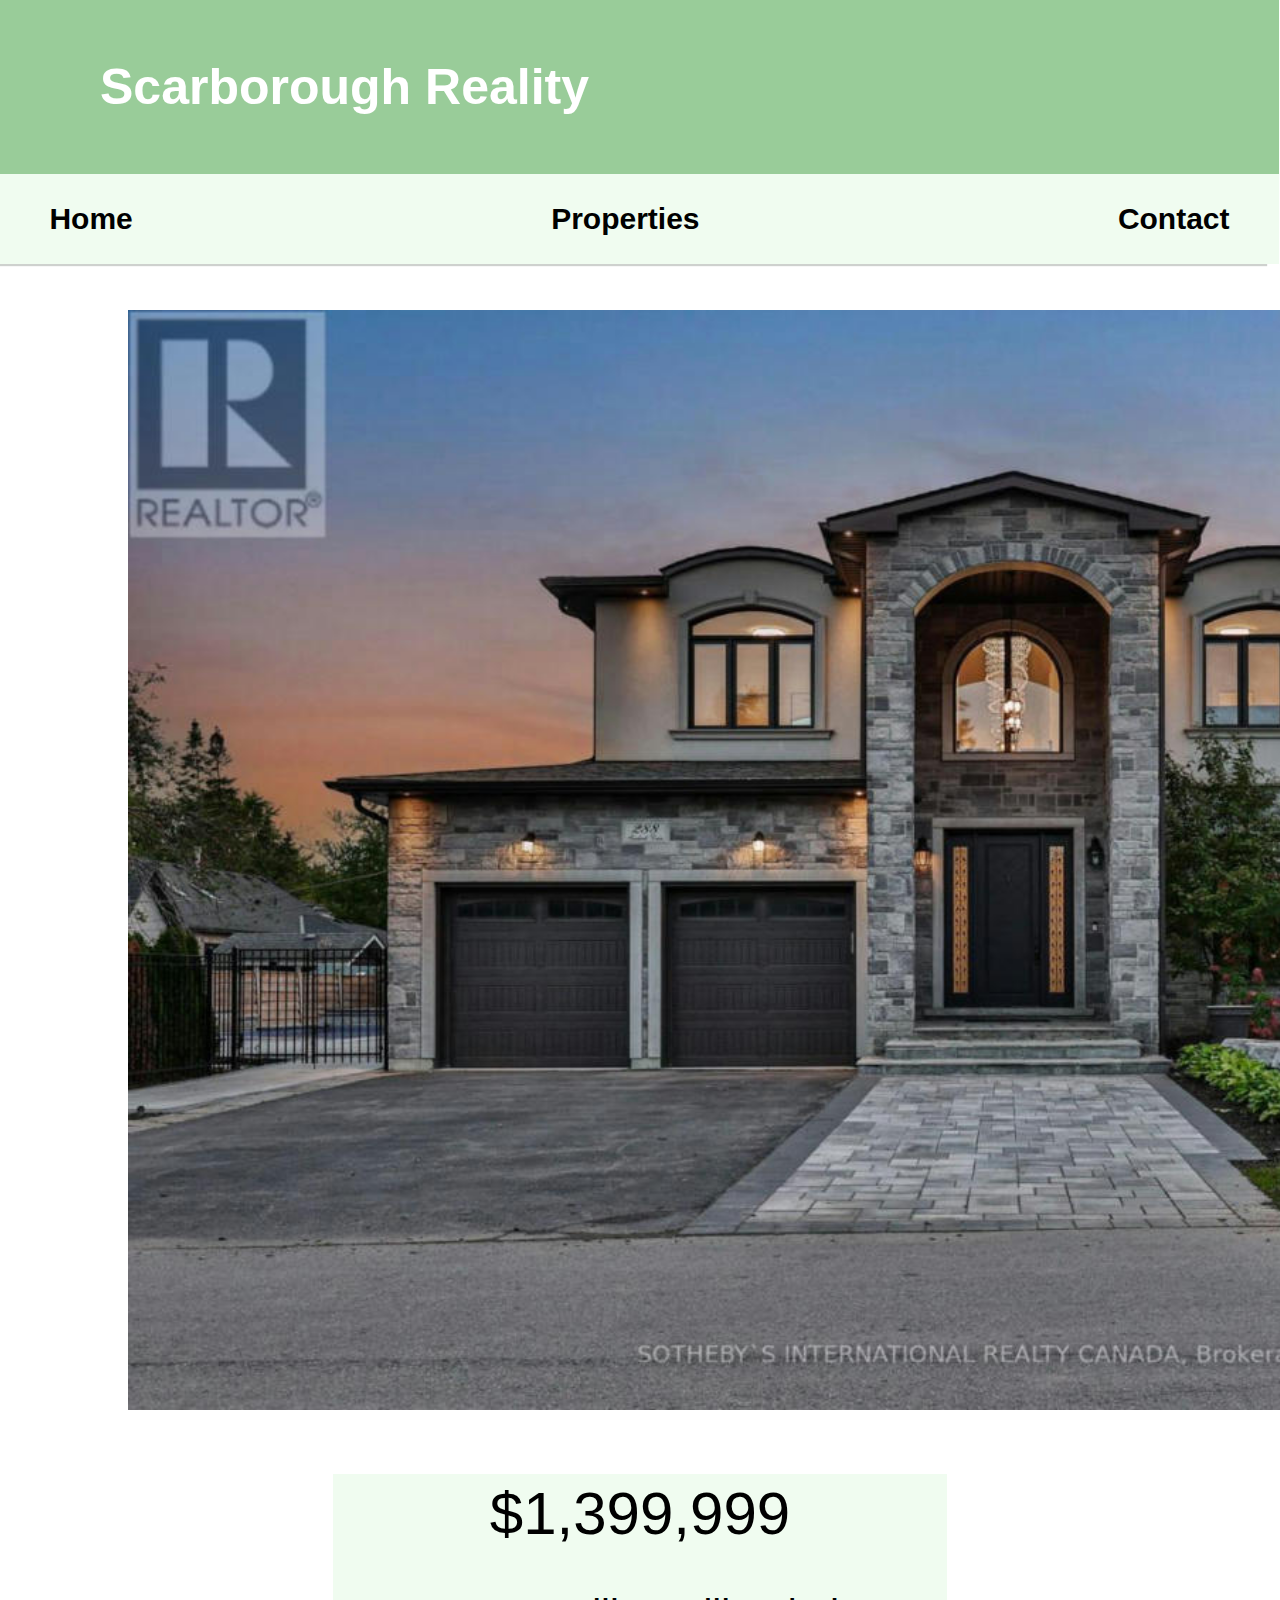
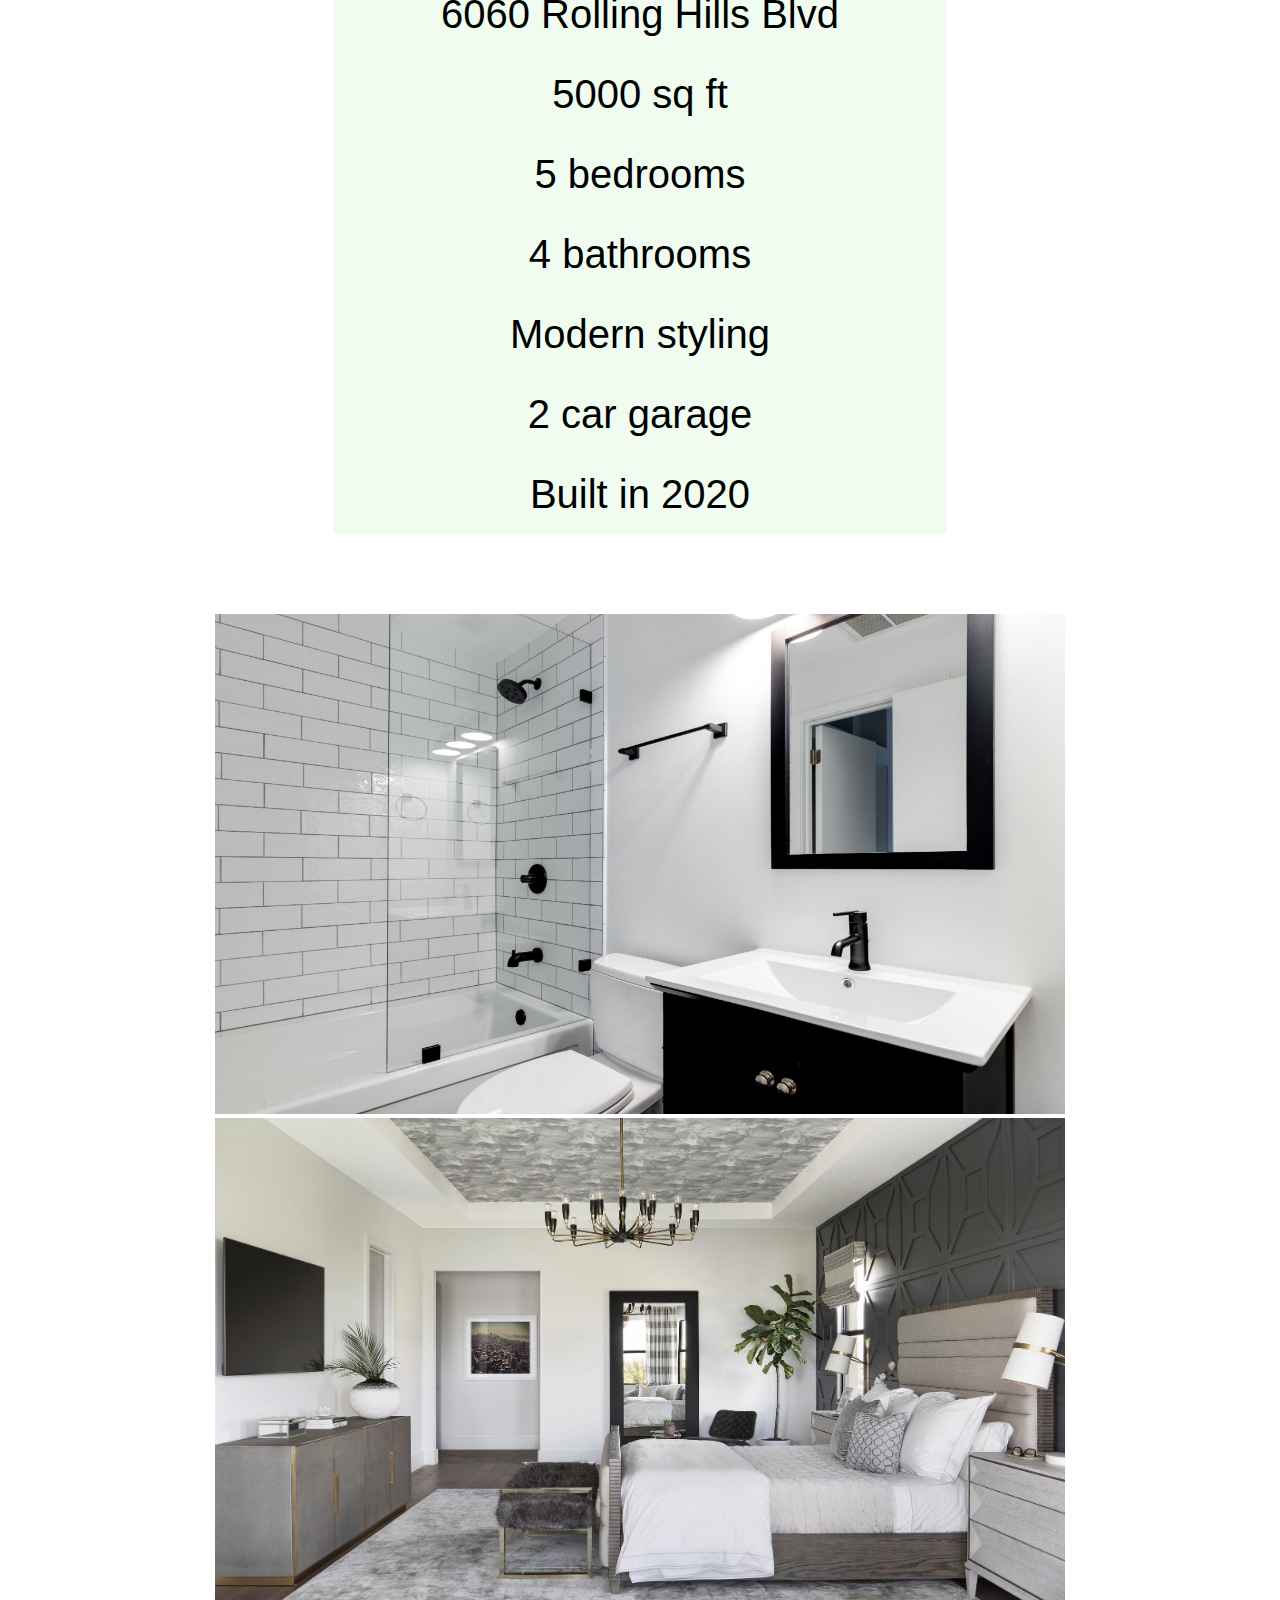
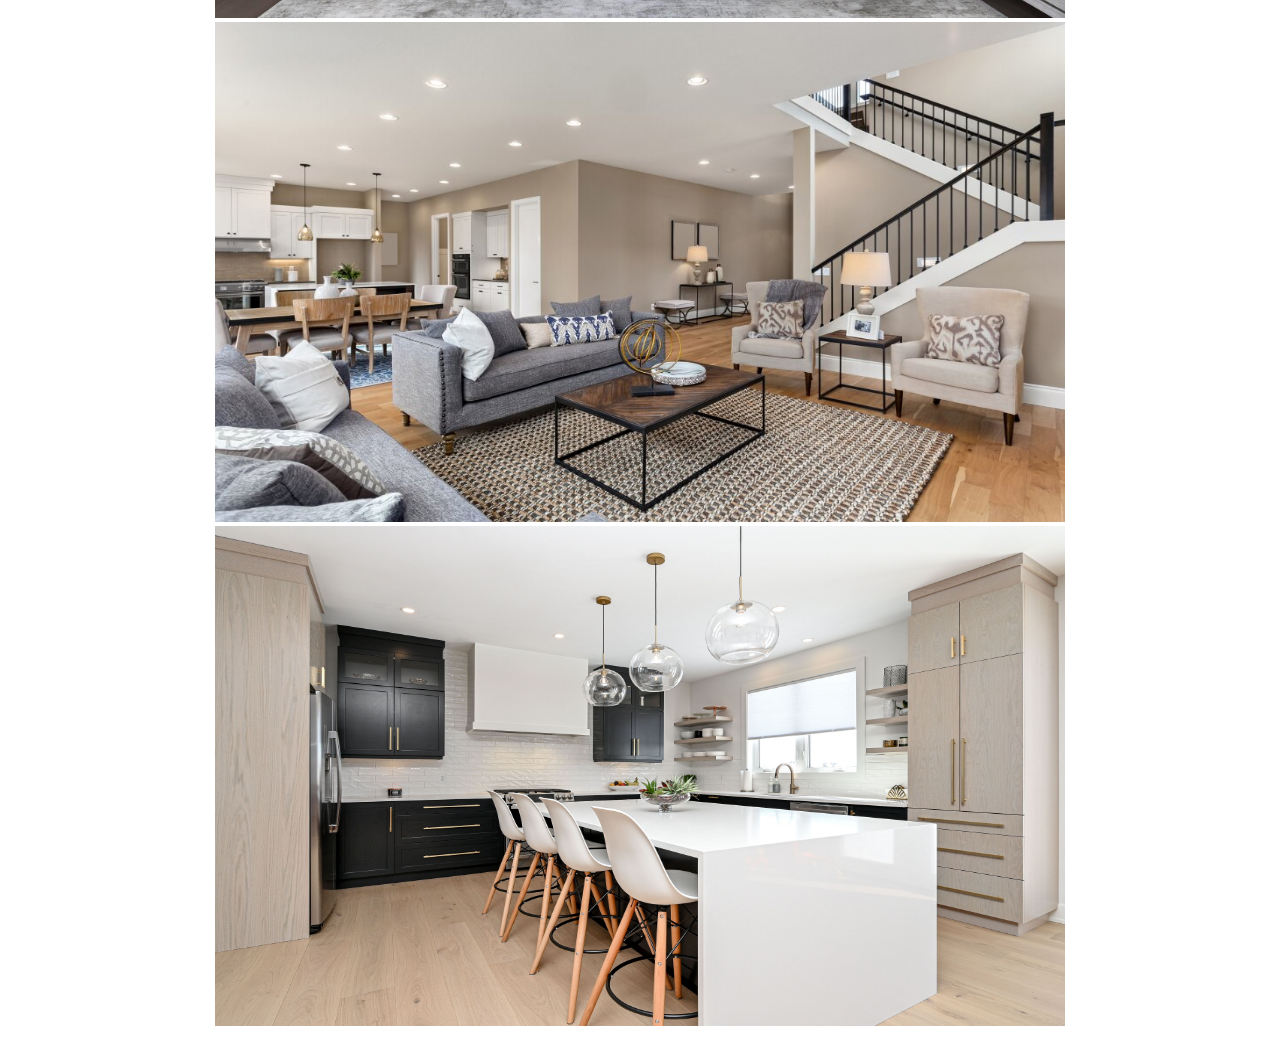
<file: Real estate website/Listing 3.html>
<!DOCTYPE html>

<html lang="en">

<head>
    <title>Scarborough Reality</title>
    <meta name="viewport" content="width=device-width, initial-scale=1" />
    <link rel="stylesheet" href="stylesheetterm.css">
</head>
<body>

    
        <header class="theheader">
            <h1>
                <br>
                Scarborough Reality
            </h1>
                <br> 
               <nav class="navbar">
                    
                        <a href="Home Page.html"> Home </a>
                        <a href="Available Properties.html"> Properties </a>
                        <a href="Contact Form.html"> Contact </a>

                    </nav>
                   
        </header>
        


<main>
    <div class="listingbody">


    <figure>
    <img src='img2/greyluxe.jpeg' class="list1">
    <figcaption class="caption2"> 
        <p style="font-size: 60px; margin-bottom: 20px; ">$1,399,999</p>
        6060 Rolling Hills Blvd<br>
        5000 sq ft<br>
        5 bedrooms<br>
        4 bathrooms<br>
        Modern styling<br>
        2 car garage<br>
        Built in 2020 <br>

        
    </figcaption>
    </figure>
          
    </div>
    <div class = "gallery">
    <figure>
    <img src='img2/bathrooms/whiteblack.jpeg' class ='closeup2'>
    <img src='img2/bedroom/bedroom/grey.jpg' class ='closeup2'>
    <img src='img2/living room/living room/blue.jpg' class ='closeup2'>
    <img src='img2/kitchen/beige.jpeg' class ='closeup2'>
    </figure>
</main>

</body>
</file>
<file: Real estate website/stylesheetterm.css>
/*all pages*/
h1 {

  font-family: Verdana, Geneva, Tahoma, sans-serif;
  color: white;
  padding-left: 100px;
  padding-bottom: 60px;
  background-color: #99cc99;
  margin-bottom: -20px;
  margin-top: 0px;
  margin-right: -15px;
  
  font-size: 50px;

}

/*all pages*/
.navbar {
background-color: #f0fcf0;
text-align: center;
display: block;
font-family: Verdana, Geneva, Tahoma, sans-serif;
font-size: 30px;
font-weight:bold;
line-height: 3;
word-spacing: 400px;
margin-left: 0%;
margin-right: -15px;



}
/*all pages - for navbar*/
a {
text-decoration: none;
text-align: center;
line-height: 3;
color: black;
padding-left: 5px;
padding-right: 5px;

}


a:focus {
color: white;
width: 10px;
}

a:hover {

color:#2575F9 ;


}

a:active {

color:#2575F9
}



/*home page*/
.homebody {
  margin-left: 200px ;
  margin-right: 200px;
  text-align: center;

  }

  /*home page*/
#bannerimg {
  width: 100%;
  height: 100%;
  display:block;
  max-width: 100%;
  max-height: 100%;
  
}
/*home page*/
.realtorimg {

  width: 1500px;
  height: 850px;
  
  text-align: center;
  
  position: relative;
 
  margin-top: 1%;
  border-style: solid;
  border-width: 30px;
 
 

}
/*home page*/

.customerreviews1{

 width: 1500px;
  
  padding-right:20px;
  background-color: #f0fcf0;
  border-style: solid;
 position: relative;
  box-shadow: 2px 2px 80px 2px  white ;
  padding-top: 20px;
  margin-right: 23px;
  text-align: center;
  margin-top: 5%;
  font-size: 50px;
  
  
}
.customerreviews2{

  
  
  background-color: #f0fcf0;
  border-style: solid;
  margin-bottom: 40px;
  box-shadow: 2px 2px 80px 2px  white ;
  padding-top: 20px;
 
  
  margin-top: 5%;
  font-size: 50px;
  text-align: center;
 

  }
  

  
  /*Home page*/
.reviews {
  padding-top: 10px;
  padding-left: 20px;
  padding-right: 20px;
  width: 100%;
  line-height: 80px;
  font-size: 40px;
  text-align: center;

  font-family: Verdana, Geneva, Tahoma, sans-serif;
  }

  .bordertop {
    border-top-style: solid;
    border-top-color: #000000;
    color: white;
    margin-left: 80px;
    margin-right: 80px;
    
  }
  
  .star {
  
    width: 800px;
    
  }
  
  
  
  /*available property page*/
  .inventory {
  
    width: 1200px;
    
    
  
  }

  /*available property page*/
  .captions {
    font-size: 40px;
    font-family:Arial, Helvetica, sans-serif;
    background-color: white;
    width: 20%;
    text-align: center;
    margin-left: auto;
    margin-right: auto;
    padding: 10px;
    line-height: 50px;
    margin-top: 1px;
    padding-top: 1px;
    

  }

  .captions3 {
    
    font-family:Arial, Helvetica, sans-serif;
  
    width: 100%;
    text-align: center;
    font-size: 100px;
    padding: 0px;
    line-height: 90px;
    margin-left: 00px;
    
    
    

  }
  
  /*all captions on all pages*/
  figcaption {
    text-align: center;
  
  }
  /*available property page*/

  
  .f22 {
    text-align: center;
    
   
   }
   
   
  .f24 {
    text-align: center;
   
   }
   
  .f25 {
    text-align: center;
   
   }
  
  



/*property page*/
.propertybody {
  background-color: #f0fcf0;
  margin-top: -20px;
  margin-left: 180px;
  margin-right: 180px;
  padding-top: 120px;
  
}
/*contact page*/
.contactbody {
  background-color: #f0fcf0;
  margin-top: -20px;
  margin-left: 100%;
  margin-right: 100%;
  
}

.theheader {
  position: relative;
  width: 100%;
  max-width: 100%;
  margin-left: -8px;
  margin-top: -8px;
  margin-right: -800px;
  box-shadow: 1px 0px 1px 2px  #ced1ce;

}




/*listings page*/

.listingbody {   

  margin-top: -20px;
  margin-left: 80px;
  margin-right: 80px;
  text-align: center;
  
}

.caption2 {
font-size: 40px;
    font-family:Arial, Helvetica, sans-serif;
    background-color: white;
    width: 60%;
    text-align: center;
    margin-left: auto;
    margin-right: auto;
    
    line-height: 80px;
    margin-top: 10px;
    margin-bottom: 10px;
    padding-top: 0px;
   background-color:  #f0fcf0;
    
}

.closeup2 {
  width: 850px;
  height: 500px;
  text-align: center;

}

.list1 {
  width: 1700px;
  height: 1100px;
  margin-top: 50px;
  
}

.gallery{
  
  display: block;
  text-align: center;
  margin-top: 80px;

 
  box-shadow: 2px 2px 80px 2px  white ;
  

}




.mapone {

  text-align: center;
}



.subtitle {
text-align: center;
font-family: Verdana, Geneva, Tahoma, sans-serif;
font-size: x-large;
font-weight: bold;

  
}
/*contact page*/
.contactus {

  text-align: center;
  font-family: Verdana, Geneva, Tahoma, sans-serif;
  font-weight: bold;
  font-size: 40px;
  
}


form{ font-size: large;
  font-family: Arial, Helvetica, sans-serif;
  font-weight: 100;
  line-height: 200%;
  text-align: center;
  background-color: white;
  display: block;
  padding-top: 50px;
  padding-bottom: 50px;
  width: 100%;
  max-width: 100%;

}

input[type=text], select {
  width: 40%; /* Full width */
  padding: 20px; /* Some padding */ 
  border: 1px solid #ccc; /* Gray border */
  border-radius: 4px; /* Rounded borders */
  box-sizing: border-box; /* Make sure that padding and width stays in place */
  margin-top: 6px; /* Add a top margin */
  margin-bottom: 16px; /* Bottom margin */
  resize: vertical;
  margin-left: 5px;
  margin-right: 2px;
  display: inline-block;
  font-size: larger;
  /* Allow the user to vertically resize the textarea (not horizontally) */
}

input[type=number] {

  width: 40%; /* Full width */
  padding: 20px; /* Some padding */ 
  border: 1px solid #ccc; /* Gray border */
  border-radius: 4px; /* Rounded borders */
  box-sizing: border-box; /* Make sure that padding and width stays in place */
  margin-top: 6px; /* Add a top margin */
  margin-bottom: 16px; /* Bottom margin */
  resize: vertical;
  margin-right: px;
  font-size: larger;

}


textarea {

  background-color: #ffffff;
  vertical-align: top;
  height: 200px;
  width: 700px;
  
  
}

label {
 
  display: inline-block;
    font-size: 20px;
    padding-right: 19px;
    width: 60%;
    max-width: 20%;
    
    
}



/* Style the submit button with a specific background color etc */
input[type=submit] {
  background-color:#2575F9;
  color: white;
  padding: 12px 20px;
  border: none;
  border-radius: 4px;
  cursor: pointer;
  text-align: center;
  font-size: large;
  
}


input[type=submit]:hover {
  background-color: #45a049;
}


.container { /*container around form*/
  border-radius: 5px;
  background-color: #f2f2f2;
  padding: 20px;
  
  font-size: large;
  margin-left: 600px;
  margin-right:  600px; ;
  margin-bottom: 50px;
}
/*site map page*/
.vsitemap {

  font-size: 30px;
  font-family: Verdana, Geneva, Tahoma, sans-serif;
  font-weight: bold;
  background-color: #f0fcf0;
  
  border: 7px solid #ccc; /* Gray border */
  border-radius: 4px; /* Rounded borders */
  padding: 20px;
  padding-right: 80px;
  margin-top: 70px;
  margin-left: 600px;
  margin-right:  600px; ;
  margin-bottom: 50px;
  
}

ul {
  list-style-type: none;
 

}

li {

  text-align: center;
}

footer {
margin-top: 10px;
margin-bottom: 30px;
padding-top: 30px;
text-align: center;
border-top-style: solid;
font-family: Verdana, Geneva, Tahoma, sans-serif;
margin-left: 80px;
    margin-right: 80px;
}
</file>
